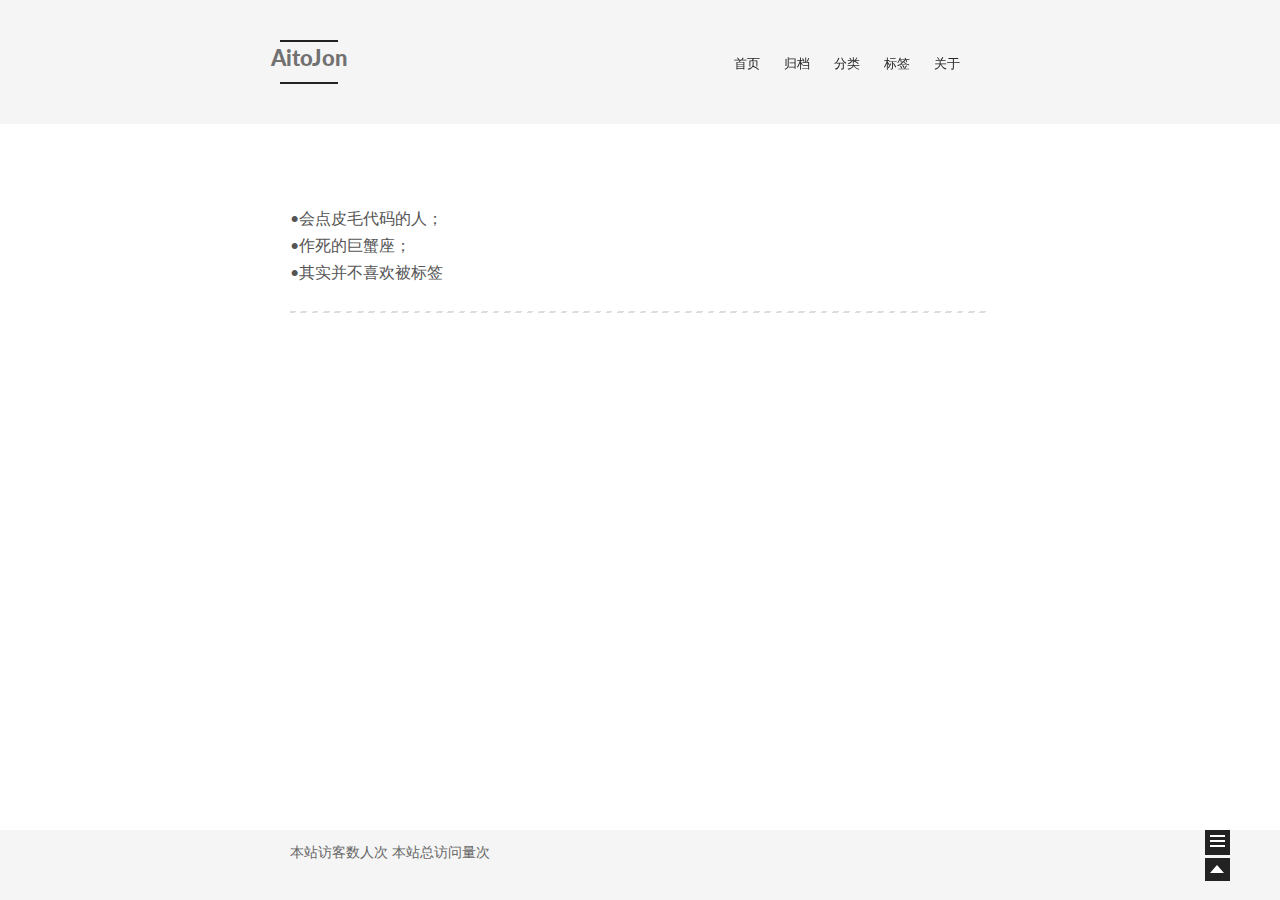
<file: about/index.html>
<!doctype html>
<html class="theme-next use-motion theme-next-mist">
<head><meta name="generator" content="Hexo 3.9.0">
  

<meta charset="UTF-8">
<meta http-equiv="X-UA-Compatible" content="IE=edge,chrome=1">
<meta name="viewport" content="width=device-width, initial-scale=1, maximum-scale=1">


<meta http-equiv="Cache-Control" content="no-transform">
<meta http-equiv="Cache-Control" content="no-siteapp">








  <link rel="stylesheet" type="text/css" href="/vendors/fancybox/source/jquery.fancybox.css?v=2.1.5">



  <link href="//fonts.googleapis.com/css?family=Lato:300,400,700,400italic&subset=latin,latin-ext" rel="stylesheet" type="text/css">


<link rel="stylesheet" type="text/css" href="/css/main.css?v=0.4.5.1">


    <meta name="description" content="本是个逗比，故为何装深沉">



  <meta name="keywords" content=",,">





  <link rel="shorticon icon" type="image/x-icon" href="/favicon.ico?v=0.4.5.1">


<meta name="description" content="•会点皮毛代码的人；•作死的巨蟹座；•其实并不喜欢被标签  &amp;nbsp;&amp;nbsp;">
<meta name="keywords" content="关于">
<meta property="og:type" content="website">
<meta property="og:title" content="关于">
<meta property="og:url" content="http://yoursite.com/about/index.html">
<meta property="og:site_name" content="AitoJon">
<meta property="og:description" content="•会点皮毛代码的人；•作死的巨蟹座；•其实并不喜欢被标签  &amp;nbsp;&amp;nbsp;">
<meta property="og:locale" content="default">
<meta property="og:updated_time" content="2019-06-25T15:55:02.758Z">
<meta name="twitter:card" content="summary">
<meta name="twitter:title" content="关于">
<meta name="twitter:description" content="•会点皮毛代码的人；•作死的巨蟹座；•其实并不喜欢被标签  &amp;nbsp;&amp;nbsp;">


<script type="text/javascript" id="hexo.configuration">
  var CONFIG = {
    scheme: 'Mist',
    sidebar: 'post'
  };
</script>

  <title>
  

  
    关于 | AitoJon
  
</title>
</head>

<body itemscope itemtype="http://schema.org/WebPage" lang>

  <!--[if lte IE 8]>
  <div style=' clear: both; height: 59px; padding:0 0 0 15px; position: relative;margin:0 auto;'>
    <a href="http://windows.microsoft.com/en-US/internet-explorer/products/ie/home?ocid=ie6_countdown_bannercode">
      <img src="http://7u2nvr.com1.z0.glb.clouddn.com/picouterie.jpg" border="0" height="42" width="820"
           alt="You are using an outdated browser. For a faster, safer browsing experience, upgrade for free today or use other browser ,like chrome firefox safari."
           style='margin-left:auto;margin-right:auto;display: block;'/>
    </a>
  </div>
<![endif]-->
  



  <div class="container one-column ">
    <div class="headband"></div>

    <header id="header" class="header" itemscope itemtype="http://schema.org/WPHeader">
      <div class="header-inner"><h1 class="site-meta">
  <span class="logo-line-before"><i></i></span>
  <a href="/" class="brand" rel="start">
      <span class="logo">
        <i class="icon-next-logo"></i>
      </span>
      <span class="site-title">AitoJon</span>
  </a>
  <span class="logo-line-after"><i></i></span>
</h1>

<div class="site-nav-toggle">
  <button>
    <span class="btn-bar"></span>
    <span class="btn-bar"></span>
    <span class="btn-bar"></span>
  </button>
</div>

<nav class="site-nav">
  

  
    <ul id="menu" class="menu ">
      
        
        <li class="menu-item menu-item-home">
          <a href="/" rel="section">
            <i class="menu-item-icon icon-next-home"></i> <br>
            首页
          </a>
        </li>
      
        
        <li class="menu-item menu-item-archives">
          <a href="/archives" rel="section">
            <i class="menu-item-icon icon-next-archives"></i> <br>
            归档
          </a>
        </li>
      
        
        <li class="menu-item menu-item-categories">
          <a href="/categories" rel="section">
            <i class="menu-item-icon icon-next-categories"></i> <br>
            分类
          </a>
        </li>
      
        
        <li class="menu-item menu-item-tags">
          <a href="/tags" rel="section">
            <i class="menu-item-icon icon-next-tags"></i> <br>
            标签
          </a>
        </li>
      
        
        <li class="menu-item menu-item-about">
          <a href="/about" rel="section">
            <i class="menu-item-icon icon-next-about"></i> <br>
            关于
          </a>
        </li>
      

      
      
    </ul>
  

  
</nav>

 </div>
    </header>

    <main id="main" class="main">
      <div class="main-inner">
        <div id="content" class="content"> 

  <div id="posts" class="posts-expand">
    
    
      <p>•会点皮毛代码的人；<br>•作死的巨蟹座；<br>•其实并不喜欢被标签</p>
<hr>
<h5 id="nbsp-nbsp"><a href="#nbsp-nbsp" class="headerlink" title="&nbsp;&nbsp;"></a>&nbsp;&nbsp;</h5>
    
  </div>

 </div>

        

        
      </div>

      
  
  <div class="sidebar-toggle">
    <div class="sidebar-toggle-line-wrap">
      <span class="sidebar-toggle-line sidebar-toggle-line-first"></span>
      <span class="sidebar-toggle-line sidebar-toggle-line-middle"></span>
      <span class="sidebar-toggle-line sidebar-toggle-line-last"></span>
    </div>
  </div>

  <aside id="sidebar" class="sidebar">
    <div class="sidebar-inner">

      

      <section class="site-overview">
        <div class="site-author motion-element" itemprop="author" itemscope itemtype="http://schema.org/Person">
          <img class="site-author-image" src="/images/avatar.jpg" alt="AitoJon" itemprop="image">
          <p class="site-author-name" itemprop="name">AitoJon</p>
        </div>
        <p class="site-description motion-element" itemprop="description">本是个逗比，故为何装深沉</p>
        <nav class="site-state motion-element">
          <div class="site-state-item site-state-posts">
            <a href="/archives">
              <span class="site-state-item-count">1</span>
              <span class="site-state-item-name">日志</span>
            </a>
          </div>

          <div class="site-state-item site-state-categories">
            <a href="/categories">
              <span class="site-state-item-count">1</span>
              <span class="site-state-item-name">分类</span>
              </a>
          </div>

          <div class="site-state-item site-state-tags">
            <a href="/tags">
              <span class="site-state-item-count">1</span>
              <span class="site-state-item-name">标签</span>
              </a>
          </div>

        </nav>

        <div class="links-of-author motion-element" style="opacity: 1; display: block; transform: translateX(0px);">
                      <span class="links-of-author-item">
                        <a href="http://weibo.com/aitojon" target="_blank">微博</a>
                      </span>
                </div>
       <div class="links-of-author motion-element" style="opacity: 1; display: block; transform: translateX(0px);">
                      <p class="site-author-name">友情链接</p>
                      <span class="links-of-author-item">
                      <a href="http://z1990.com/" target="_blank">曾宇</a>
                      </span>
                      <span class="links-of-author-item">
                      <a href="http://melo618.com/" target="_blank">书阳</a>
                      </span>
                      <span class="links-of-author-item">
                      <a href="http://johnshwang.com/" target="_blank">黄骏</a>
                      </span>
                      <span class="links-of-author-item">
                      <a href="http://www.chalet581.xyz" target="_blank">展铭</a>
                      </span>
                </div>

        

        <div class="links-of-author motion-element">
          
        </div>

        
        

        <div class="links-of-author motion-element">
          
        </div>

      </section>

      

    </div>
  </aside>


    </main>

    <footer id="footer" class="footer">
      <div class="footer-inner"> <script async src="//busuanzi.ibruce.info/busuanzi/2.3/busuanzi.pure.mini.js"></script>
<span id="busuanzi_container_site_uv">
  本站访客数<span id="busuanzi_value_site_uv"></span>人次
</span>
<span id="busuanzi_container_site_pv">
    本站总访问量<span id="busuanzi_value_site_pv"></span>次
</span>

 </div>
    </footer>

    <div class="back-to-top"></div>
  </div>

  <script type="text/javascript" src="/vendors/jquery/index.js?v=2.1.3"></script>

  
  
  
    

  
    
  

  <script type="text/javascript">
    var duoshuoQuery = {short_name:"aitojon"};
    (function() {
      var ds = document.createElement('script');
      ds.type = 'text/javascript';ds.async = true;
      ds.src = (document.location.protocol == 'https:' ? 'https:' : 'http:') + '//static.duoshuo.com/embed.js';
      ds.charset = 'UTF-8';
      (document.getElementsByTagName('head')[0]
      || document.getElementsByTagName('body')[0]).appendChild(ds);
    })();
  </script>
    
     

    
  
  
  <script type="text/javascript" src="/vendors/fancybox/source/jquery.fancybox.pack.js"></script>
  <script type="text/javascript" src="/js/fancy-box.js?v=0.4.5.1"></script>


  <script type="text/javascript" src="/js/helpers.js?v=0.4.5.1"></script>
  

  <script type="text/javascript" src="/vendors/velocity/velocity.min.js"></script>
  <script type="text/javascript" src="/vendors/velocity/velocity.ui.min.js"></script>

  <script type="text/javascript" src="/js/motion_global.js?v=0.4.5.1" id="motion.global"></script>




  <script type="text/javascript" src="/js/nav-toggle.js?v=0.4.5.1"></script>
  <script type="text/javascript" src="/vendors/fastclick/lib/fastclick.min.js?v=1.0.6"></script>

  

  <script type="text/javascript">
    $(document).ready(function () {
      if (CONFIG.sidebar === 'always') {
        displaySidebar();
      }
      if (isMobile()) {
        FastClick.attach(document.body);
      }
    });
  </script>

  

  
  

  
  <script type="text/javascript" src="/js/lazyload.js"></script>
  <script type="text/javascript">
    $(function () {
      $("#posts").find('img').lazyload({
        placeholder: "/images/loading.gif",
        effect: "fadeIn"
      });
    });
  </script>
</body>
</html>
</file>
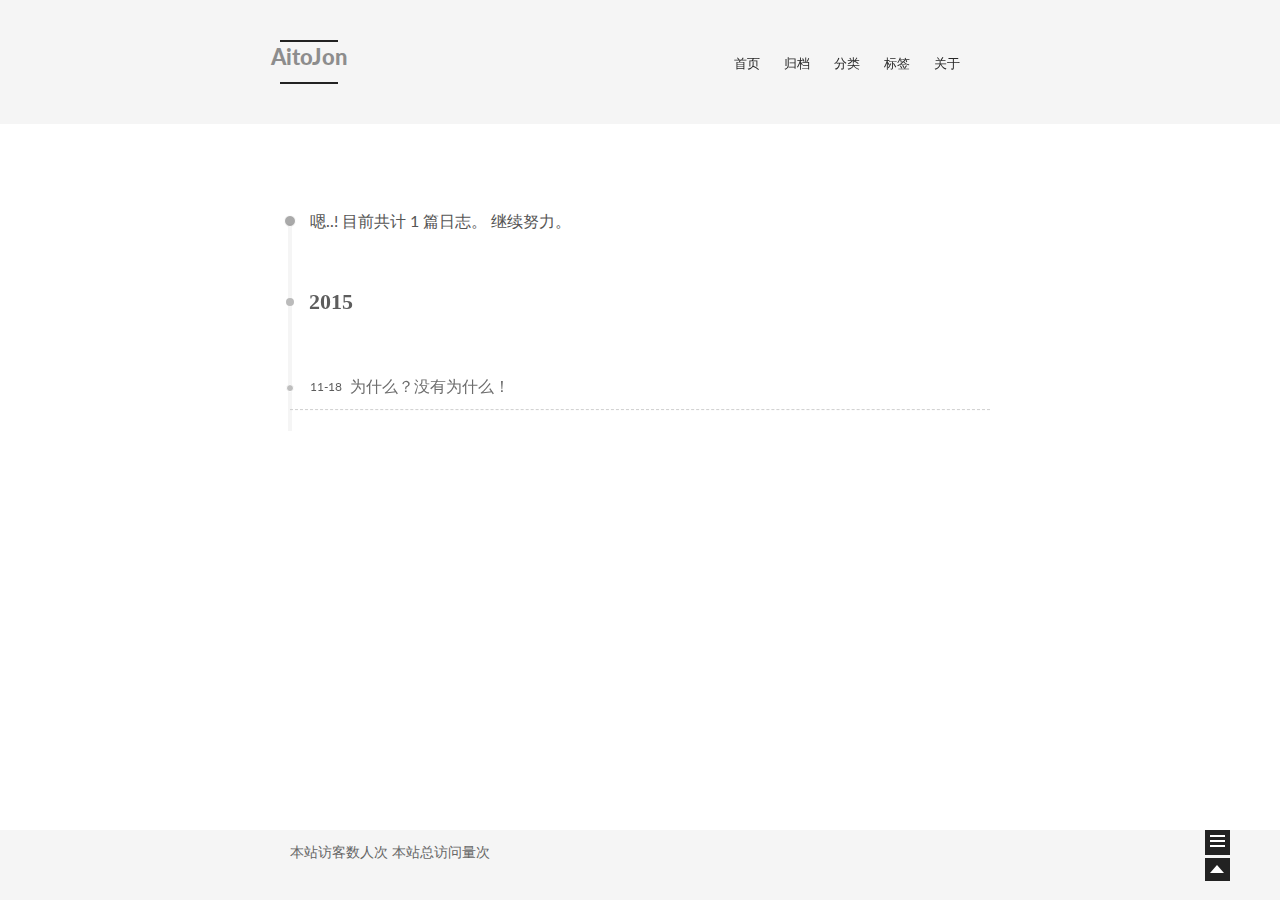
<file: archives/index.html>
<!doctype html>
<html class="theme-next use-motion theme-next-mist">
<head><meta name="generator" content="Hexo 3.9.0">
  

<meta charset="UTF-8">
<meta http-equiv="X-UA-Compatible" content="IE=edge,chrome=1">
<meta name="viewport" content="width=device-width, initial-scale=1, maximum-scale=1">


<meta http-equiv="Cache-Control" content="no-transform">
<meta http-equiv="Cache-Control" content="no-siteapp">








  <link rel="stylesheet" type="text/css" href="/vendors/fancybox/source/jquery.fancybox.css?v=2.1.5">



  <link href="//fonts.googleapis.com/css?family=Lato:300,400,700,400italic&subset=latin,latin-ext" rel="stylesheet" type="text/css">


<link rel="stylesheet" type="text/css" href="/css/main.css?v=0.4.5.1">


    <meta name="description" content="本是个逗比，故为何装深沉">



  <meta name="keywords" content="Hexo,next">





  <link rel="shorticon icon" type="image/x-icon" href="/favicon.ico?v=0.4.5.1">


<meta name="description" content="本是个逗比，故为何装深沉">
<meta property="og:type" content="website">
<meta property="og:title" content="AitoJon">
<meta property="og:url" content="http://yoursite.com/archives/index.html">
<meta property="og:site_name" content="AitoJon">
<meta property="og:description" content="本是个逗比，故为何装深沉">
<meta property="og:locale" content="default">
<meta name="twitter:card" content="summary">
<meta name="twitter:title" content="AitoJon">
<meta name="twitter:description" content="本是个逗比，故为何装深沉">


<script type="text/javascript" id="hexo.configuration">
  var CONFIG = {
    scheme: 'Mist',
    sidebar: 'post'
  };
</script>

  <title> 归档 | AitoJon </title>
</head>

<body itemscope itemtype="http://schema.org/WebPage" lang>

  <!--[if lte IE 8]>
  <div style=' clear: both; height: 59px; padding:0 0 0 15px; position: relative;margin:0 auto;'>
    <a href="http://windows.microsoft.com/en-US/internet-explorer/products/ie/home?ocid=ie6_countdown_bannercode">
      <img src="http://7u2nvr.com1.z0.glb.clouddn.com/picouterie.jpg" border="0" height="42" width="820"
           alt="You are using an outdated browser. For a faster, safer browsing experience, upgrade for free today or use other browser ,like chrome firefox safari."
           style='margin-left:auto;margin-right:auto;display: block;'/>
    </a>
  </div>
<![endif]-->
  



  <div class="container one-column  page-archive ">
    <div class="headband"></div>

    <header id="header" class="header" itemscope itemtype="http://schema.org/WPHeader">
      <div class="header-inner"><h1 class="site-meta">
  <span class="logo-line-before"><i></i></span>
  <a href="/" class="brand" rel="start">
      <span class="logo">
        <i class="icon-next-logo"></i>
      </span>
      <span class="site-title">AitoJon</span>
  </a>
  <span class="logo-line-after"><i></i></span>
</h1>

<div class="site-nav-toggle">
  <button>
    <span class="btn-bar"></span>
    <span class="btn-bar"></span>
    <span class="btn-bar"></span>
  </button>
</div>

<nav class="site-nav">
  

  
    <ul id="menu" class="menu ">
      
        
        <li class="menu-item menu-item-home">
          <a href="/" rel="section">
            <i class="menu-item-icon icon-next-home"></i> <br>
            首页
          </a>
        </li>
      
        
        <li class="menu-item menu-item-archives">
          <a href="/archives" rel="section">
            <i class="menu-item-icon icon-next-archives"></i> <br>
            归档
          </a>
        </li>
      
        
        <li class="menu-item menu-item-categories">
          <a href="/categories" rel="section">
            <i class="menu-item-icon icon-next-categories"></i> <br>
            分类
          </a>
        </li>
      
        
        <li class="menu-item menu-item-tags">
          <a href="/tags" rel="section">
            <i class="menu-item-icon icon-next-tags"></i> <br>
            标签
          </a>
        </li>
      
        
        <li class="menu-item menu-item-about">
          <a href="/about" rel="section">
            <i class="menu-item-icon icon-next-about"></i> <br>
            关于
          </a>
        </li>
      

      
      
    </ul>
  

  
</nav>

 </div>
    </header>

    <main id="main" class="main">
      <div class="main-inner">
        <div id="content" class="content"> 

  <section id="posts" class="posts-collapse">
    <span class="archive-move-on"></span>

    <span class="archive-page-counter">
      
      
      
        
      
      嗯..! 目前共计 1 篇日志。 继续努力。
    </span>

    

      
      
      

      
        
        <div class="collection-title">
          <h2 class="archive-year motion-element" id="archive-year-2015">2015</h2>
        </div>
      
      

      

  <article class="post post-type-normal" itemscope itemtype="http://schema.org/Article">
    <header class="post-header">

      <h1 class="post-title">
        
            <a class="post-title-link" href="/2015/11/18/why/" itemprop="url">
              <span itemprop="name">为什么？没有为什么！</span>
            </a>
        
      </h1>

      <div class="post-meta">
        <time class="post-time" datetime="2015-11-18T13:00:00.000Z" itemprop="dateCreated" content="2015-11-18"> 11-18 </time>
      </div>

    </header>
  </article>



    

  </section>

  

 </div>

        

        
      </div>

      
  
  <div class="sidebar-toggle">
    <div class="sidebar-toggle-line-wrap">
      <span class="sidebar-toggle-line sidebar-toggle-line-first"></span>
      <span class="sidebar-toggle-line sidebar-toggle-line-middle"></span>
      <span class="sidebar-toggle-line sidebar-toggle-line-last"></span>
    </div>
  </div>

  <aside id="sidebar" class="sidebar">
    <div class="sidebar-inner">

      

      <section class="site-overview">
        <div class="site-author motion-element" itemprop="author" itemscope itemtype="http://schema.org/Person">
          <img class="site-author-image" src="/images/avatar.jpg" alt="AitoJon" itemprop="image">
          <p class="site-author-name" itemprop="name">AitoJon</p>
        </div>
        <p class="site-description motion-element" itemprop="description">本是个逗比，故为何装深沉</p>
        <nav class="site-state motion-element">
          <div class="site-state-item site-state-posts">
            <a href="/archives">
              <span class="site-state-item-count">1</span>
              <span class="site-state-item-name">日志</span>
            </a>
          </div>

          <div class="site-state-item site-state-categories">
            <a href="/categories">
              <span class="site-state-item-count">1</span>
              <span class="site-state-item-name">分类</span>
              </a>
          </div>

          <div class="site-state-item site-state-tags">
            <a href="/tags">
              <span class="site-state-item-count">1</span>
              <span class="site-state-item-name">标签</span>
              </a>
          </div>

        </nav>

        <div class="links-of-author motion-element" style="opacity: 1; display: block; transform: translateX(0px);">
                      <span class="links-of-author-item">
                        <a href="http://weibo.com/aitojon" target="_blank">微博</a>
                      </span>
                </div>
       <div class="links-of-author motion-element" style="opacity: 1; display: block; transform: translateX(0px);">
                      <p class="site-author-name">友情链接</p>
                      <span class="links-of-author-item">
                      <a href="http://z1990.com/" target="_blank">曾宇</a>
                      </span>
                      <span class="links-of-author-item">
                      <a href="http://melo618.com/" target="_blank">书阳</a>
                      </span>
                      <span class="links-of-author-item">
                      <a href="http://johnshwang.com/" target="_blank">黄骏</a>
                      </span>
                      <span class="links-of-author-item">
                      <a href="http://www.chalet581.xyz" target="_blank">展铭</a>
                      </span>
                </div>

        

        <div class="links-of-author motion-element">
          
        </div>

        
        

        <div class="links-of-author motion-element">
          
        </div>

      </section>

      

    </div>
  </aside>


    </main>

    <footer id="footer" class="footer">
      <div class="footer-inner"> <script async src="//busuanzi.ibruce.info/busuanzi/2.3/busuanzi.pure.mini.js"></script>
<span id="busuanzi_container_site_uv">
  本站访客数<span id="busuanzi_value_site_uv"></span>人次
</span>
<span id="busuanzi_container_site_pv">
    本站总访问量<span id="busuanzi_value_site_pv"></span>次
</span>

 </div>
    </footer>

    <div class="back-to-top"></div>
  </div>

  <script type="text/javascript" src="/vendors/jquery/index.js?v=2.1.3"></script>

  
  
  
    <script type="text/javascript">
      postMotionOptions = {stagger: 100, drag: true};
    </script>
  

  
    

  
    
  

  <script type="text/javascript">
    var duoshuoQuery = {short_name:"aitojon"};
    (function() {
      var ds = document.createElement('script');
      ds.type = 'text/javascript';ds.async = true;
      ds.src = (document.location.protocol == 'https:' ? 'https:' : 'http:') + '//static.duoshuo.com/embed.js';
      ds.charset = 'UTF-8';
      (document.getElementsByTagName('head')[0]
      || document.getElementsByTagName('body')[0]).appendChild(ds);
    })();
  </script>
    
     

    
  
  
  <script type="text/javascript" src="/vendors/fancybox/source/jquery.fancybox.pack.js"></script>
  <script type="text/javascript" src="/js/fancy-box.js?v=0.4.5.1"></script>


  <script type="text/javascript" src="/js/helpers.js?v=0.4.5.1"></script>
  

  <script type="text/javascript" src="/vendors/velocity/velocity.min.js"></script>
  <script type="text/javascript" src="/vendors/velocity/velocity.ui.min.js"></script>

  <script type="text/javascript" src="/js/motion_global.js?v=0.4.5.1" id="motion.global"></script>




  <script type="text/javascript" src="/js/nav-toggle.js?v=0.4.5.1"></script>
  <script type="text/javascript" src="/vendors/fastclick/lib/fastclick.min.js?v=1.0.6"></script>

  
  
    <script type="text/javascript" id="motion.page.archive">
      $('.archive-year').velocity('transition.slideLeftIn');
    </script>
  


  <script type="text/javascript">
    $(document).ready(function () {
      if (CONFIG.sidebar === 'always') {
        displaySidebar();
      }
      if (isMobile()) {
        FastClick.attach(document.body);
      }
    });
  </script>

  

  
  

  
  <script type="text/javascript" src="/js/lazyload.js"></script>
  <script type="text/javascript">
    $(function () {
      $("#posts").find('img').lazyload({
        placeholder: "/images/loading.gif",
        effect: "fadeIn"
      });
    });
  </script>
</body>
</html>
</file>
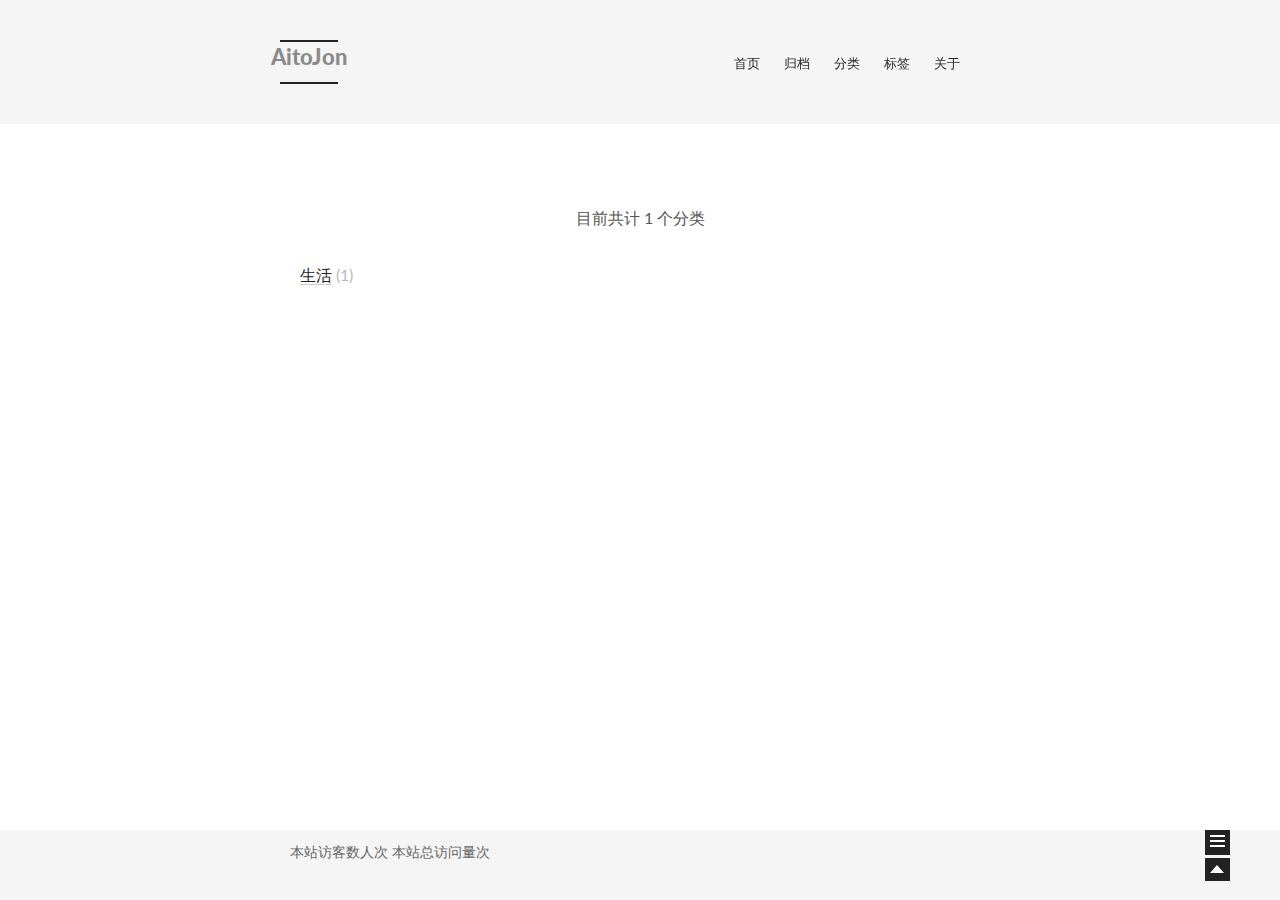
<file: categories/index.html>
<!doctype html>
<html class="theme-next use-motion theme-next-mist">
<head><meta name="generator" content="Hexo 3.9.0">
  

<meta charset="UTF-8">
<meta http-equiv="X-UA-Compatible" content="IE=edge,chrome=1">
<meta name="viewport" content="width=device-width, initial-scale=1, maximum-scale=1">


<meta http-equiv="Cache-Control" content="no-transform">
<meta http-equiv="Cache-Control" content="no-siteapp">








  <link rel="stylesheet" type="text/css" href="/vendors/fancybox/source/jquery.fancybox.css?v=2.1.5">



  <link href="//fonts.googleapis.com/css?family=Lato:300,400,700,400italic&subset=latin,latin-ext" rel="stylesheet" type="text/css">


<link rel="stylesheet" type="text/css" href="/css/main.css?v=0.4.5.1">


    <meta name="description" content="本是个逗比，故为何装深沉">



  <meta name="keywords" content="Hexo,next">





  <link rel="shorticon icon" type="image/x-icon" href="/favicon.ico?v=0.4.5.1">


<meta name="description" content="本是个逗比，故为何装深沉">
<meta property="og:type" content="website">
<meta property="og:title" content="categories">
<meta property="og:url" content="http://yoursite.com/categories/index.html">
<meta property="og:site_name" content="AitoJon">
<meta property="og:description" content="本是个逗比，故为何装深沉">
<meta property="og:locale" content="default">
<meta property="og:updated_time" content="2019-06-25T15:20:15.633Z">
<meta name="twitter:card" content="summary">
<meta name="twitter:title" content="categories">
<meta name="twitter:description" content="本是个逗比，故为何装深沉">


<script type="text/javascript" id="hexo.configuration">
  var CONFIG = {
    scheme: 'Mist',
    sidebar: 'post'
  };
</script>

  <title>
  

  
    分类 | AitoJon
  
</title>
</head>

<body itemscope itemtype="http://schema.org/WebPage" lang>

  <!--[if lte IE 8]>
  <div style=' clear: both; height: 59px; padding:0 0 0 15px; position: relative;margin:0 auto;'>
    <a href="http://windows.microsoft.com/en-US/internet-explorer/products/ie/home?ocid=ie6_countdown_bannercode">
      <img src="http://7u2nvr.com1.z0.glb.clouddn.com/picouterie.jpg" border="0" height="42" width="820"
           alt="You are using an outdated browser. For a faster, safer browsing experience, upgrade for free today or use other browser ,like chrome firefox safari."
           style='margin-left:auto;margin-right:auto;display: block;'/>
    </a>
  </div>
<![endif]-->
  



  <div class="container one-column ">
    <div class="headband"></div>

    <header id="header" class="header" itemscope itemtype="http://schema.org/WPHeader">
      <div class="header-inner"><h1 class="site-meta">
  <span class="logo-line-before"><i></i></span>
  <a href="/" class="brand" rel="start">
      <span class="logo">
        <i class="icon-next-logo"></i>
      </span>
      <span class="site-title">AitoJon</span>
  </a>
  <span class="logo-line-after"><i></i></span>
</h1>

<div class="site-nav-toggle">
  <button>
    <span class="btn-bar"></span>
    <span class="btn-bar"></span>
    <span class="btn-bar"></span>
  </button>
</div>

<nav class="site-nav">
  

  
    <ul id="menu" class="menu ">
      
        
        <li class="menu-item menu-item-home">
          <a href="/" rel="section">
            <i class="menu-item-icon icon-next-home"></i> <br>
            首页
          </a>
        </li>
      
        
        <li class="menu-item menu-item-archives">
          <a href="/archives" rel="section">
            <i class="menu-item-icon icon-next-archives"></i> <br>
            归档
          </a>
        </li>
      
        
        <li class="menu-item menu-item-categories">
          <a href="/categories" rel="section">
            <i class="menu-item-icon icon-next-categories"></i> <br>
            分类
          </a>
        </li>
      
        
        <li class="menu-item menu-item-tags">
          <a href="/tags" rel="section">
            <i class="menu-item-icon icon-next-tags"></i> <br>
            标签
          </a>
        </li>
      
        
        <li class="menu-item menu-item-about">
          <a href="/about" rel="section">
            <i class="menu-item-icon icon-next-about"></i> <br>
            关于
          </a>
        </li>
      

      
      
    </ul>
  

  
</nav>

 </div>
    </header>

    <main id="main" class="main">
      <div class="main-inner">
        <div id="content" class="content"> 

  <div id="posts" class="posts-expand">
    
    
      <div class="category-all-page">
        <div class="category-all-title">
            目前共计 1 个分类
        </div>
        <div class="category-all">
          <ul class="category-list"><li class="category-list-item"><a class="category-list-link" href="/categories/生活/">生活</a><span class="category-list-count">1</span></li></ul>
        </div>
      </div>
    
  </div>

 </div>

        

        
      </div>

      
  
  <div class="sidebar-toggle">
    <div class="sidebar-toggle-line-wrap">
      <span class="sidebar-toggle-line sidebar-toggle-line-first"></span>
      <span class="sidebar-toggle-line sidebar-toggle-line-middle"></span>
      <span class="sidebar-toggle-line sidebar-toggle-line-last"></span>
    </div>
  </div>

  <aside id="sidebar" class="sidebar">
    <div class="sidebar-inner">

      

      <section class="site-overview">
        <div class="site-author motion-element" itemprop="author" itemscope itemtype="http://schema.org/Person">
          <img class="site-author-image" src="/images/avatar.jpg" alt="AitoJon" itemprop="image">
          <p class="site-author-name" itemprop="name">AitoJon</p>
        </div>
        <p class="site-description motion-element" itemprop="description">本是个逗比，故为何装深沉</p>
        <nav class="site-state motion-element">
          <div class="site-state-item site-state-posts">
            <a href="/archives">
              <span class="site-state-item-count">1</span>
              <span class="site-state-item-name">日志</span>
            </a>
          </div>

          <div class="site-state-item site-state-categories">
            <a href="/categories">
              <span class="site-state-item-count">1</span>
              <span class="site-state-item-name">分类</span>
              </a>
          </div>

          <div class="site-state-item site-state-tags">
            <a href="/tags">
              <span class="site-state-item-count">1</span>
              <span class="site-state-item-name">标签</span>
              </a>
          </div>

        </nav>

        <div class="links-of-author motion-element" style="opacity: 1; display: block; transform: translateX(0px);">
                      <span class="links-of-author-item">
                        <a href="http://weibo.com/aitojon" target="_blank">微博</a>
                      </span>
                </div>
       <div class="links-of-author motion-element" style="opacity: 1; display: block; transform: translateX(0px);">
                      <p class="site-author-name">友情链接</p>
                      <span class="links-of-author-item">
                      <a href="http://z1990.com/" target="_blank">曾宇</a>
                      </span>
                      <span class="links-of-author-item">
                      <a href="http://melo618.com/" target="_blank">书阳</a>
                      </span>
                      <span class="links-of-author-item">
                      <a href="http://johnshwang.com/" target="_blank">黄骏</a>
                      </span>
                      <span class="links-of-author-item">
                      <a href="http://www.chalet581.xyz" target="_blank">展铭</a>
                      </span>
                </div>

        

        <div class="links-of-author motion-element">
          
        </div>

        
        

        <div class="links-of-author motion-element">
          
        </div>

      </section>

      

    </div>
  </aside>


    </main>

    <footer id="footer" class="footer">
      <div class="footer-inner"> <script async src="//busuanzi.ibruce.info/busuanzi/2.3/busuanzi.pure.mini.js"></script>
<span id="busuanzi_container_site_uv">
  本站访客数<span id="busuanzi_value_site_uv"></span>人次
</span>
<span id="busuanzi_container_site_pv">
    本站总访问量<span id="busuanzi_value_site_pv"></span>次
</span>

 </div>
    </footer>

    <div class="back-to-top"></div>
  </div>

  <script type="text/javascript" src="/vendors/jquery/index.js?v=2.1.3"></script>

  
  
  
    

  
    
  

  <script type="text/javascript">
    var duoshuoQuery = {short_name:"aitojon"};
    (function() {
      var ds = document.createElement('script');
      ds.type = 'text/javascript';ds.async = true;
      ds.src = (document.location.protocol == 'https:' ? 'https:' : 'http:') + '//static.duoshuo.com/embed.js';
      ds.charset = 'UTF-8';
      (document.getElementsByTagName('head')[0]
      || document.getElementsByTagName('body')[0]).appendChild(ds);
    })();
  </script>
    
     

    
  
  
  <script type="text/javascript" src="/vendors/fancybox/source/jquery.fancybox.pack.js"></script>
  <script type="text/javascript" src="/js/fancy-box.js?v=0.4.5.1"></script>


  <script type="text/javascript" src="/js/helpers.js?v=0.4.5.1"></script>
  

  <script type="text/javascript" src="/vendors/velocity/velocity.min.js"></script>
  <script type="text/javascript" src="/vendors/velocity/velocity.ui.min.js"></script>

  <script type="text/javascript" src="/js/motion_global.js?v=0.4.5.1" id="motion.global"></script>




  <script type="text/javascript" src="/js/nav-toggle.js?v=0.4.5.1"></script>
  <script type="text/javascript" src="/vendors/fastclick/lib/fastclick.min.js?v=1.0.6"></script>

  

  <script type="text/javascript">
    $(document).ready(function () {
      if (CONFIG.sidebar === 'always') {
        displaySidebar();
      }
      if (isMobile()) {
        FastClick.attach(document.body);
      }
    });
  </script>

  

  
  

  
  <script type="text/javascript" src="/js/lazyload.js"></script>
  <script type="text/javascript">
    $(function () {
      $("#posts").find('img').lazyload({
        placeholder: "/images/loading.gif",
        effect: "fadeIn"
      });
    });
  </script>
</body>
</html>
</file>
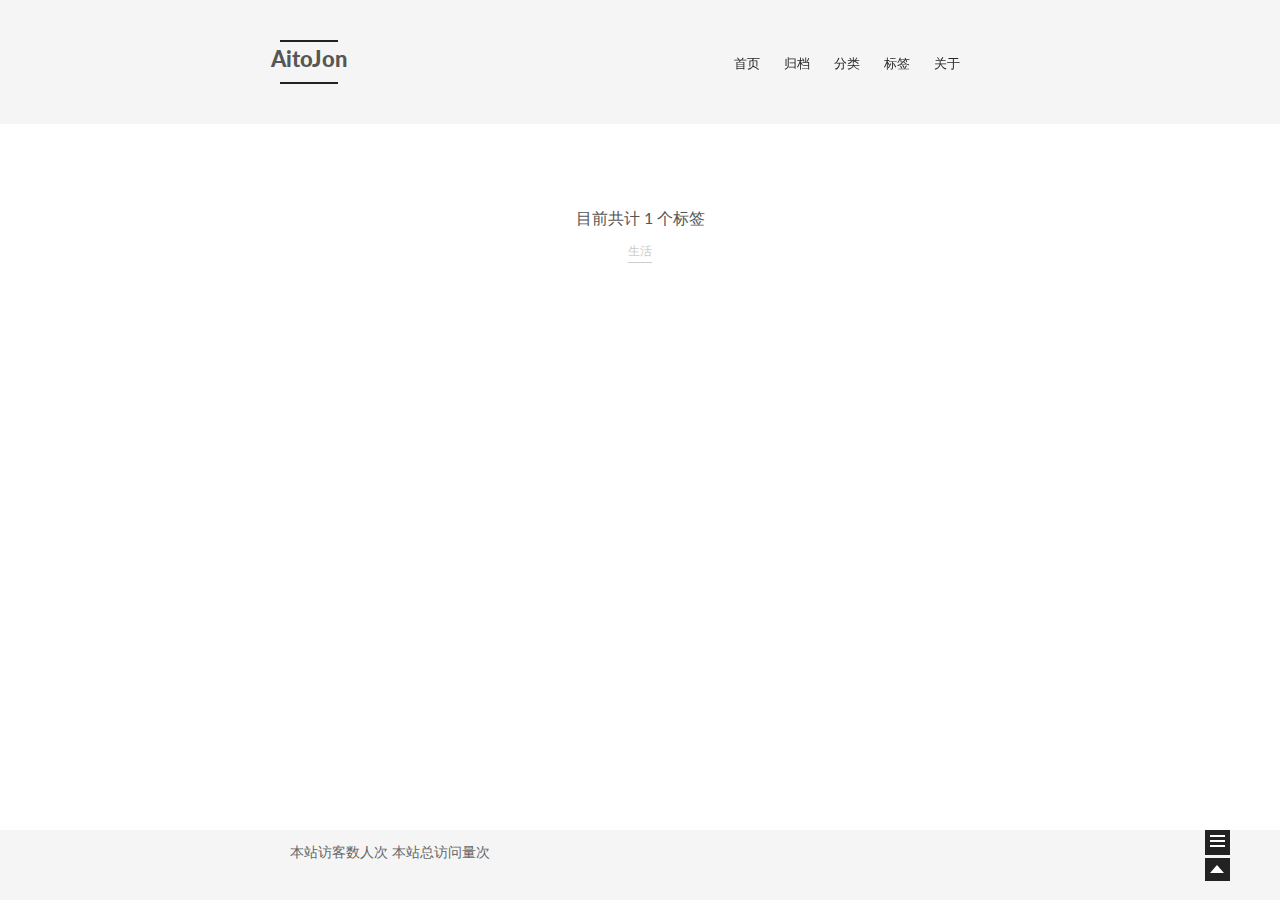
<file: tags/index.html>
<!doctype html>
<html class="theme-next use-motion theme-next-mist">
<head><meta name="generator" content="Hexo 3.9.0">
  

<meta charset="UTF-8">
<meta http-equiv="X-UA-Compatible" content="IE=edge,chrome=1">
<meta name="viewport" content="width=device-width, initial-scale=1, maximum-scale=1">


<meta http-equiv="Cache-Control" content="no-transform">
<meta http-equiv="Cache-Control" content="no-siteapp">








  <link rel="stylesheet" type="text/css" href="/vendors/fancybox/source/jquery.fancybox.css?v=2.1.5">



  <link href="//fonts.googleapis.com/css?family=Lato:300,400,700,400italic&subset=latin,latin-ext" rel="stylesheet" type="text/css">


<link rel="stylesheet" type="text/css" href="/css/main.css?v=0.4.5.1">


    <meta name="description" content="本是个逗比，故为何装深沉">



  <meta name="keywords" content="Hexo,next">





  <link rel="shorticon icon" type="image/x-icon" href="/favicon.ico?v=0.4.5.1">


<meta name="description" content="本是个逗比，故为何装深沉">
<meta property="og:type" content="website">
<meta property="og:title" content="tags">
<meta property="og:url" content="http://yoursite.com/tags/index.html">
<meta property="og:site_name" content="AitoJon">
<meta property="og:description" content="本是个逗比，故为何装深沉">
<meta property="og:locale" content="default">
<meta property="og:updated_time" content="2019-06-25T15:20:15.633Z">
<meta name="twitter:card" content="summary">
<meta name="twitter:title" content="tags">
<meta name="twitter:description" content="本是个逗比，故为何装深沉">


<script type="text/javascript" id="hexo.configuration">
  var CONFIG = {
    scheme: 'Mist',
    sidebar: 'post'
  };
</script>

  <title>
  

  
    标签 | AitoJon
  
</title>
</head>

<body itemscope itemtype="http://schema.org/WebPage" lang>

  <!--[if lte IE 8]>
  <div style=' clear: both; height: 59px; padding:0 0 0 15px; position: relative;margin:0 auto;'>
    <a href="http://windows.microsoft.com/en-US/internet-explorer/products/ie/home?ocid=ie6_countdown_bannercode">
      <img src="http://7u2nvr.com1.z0.glb.clouddn.com/picouterie.jpg" border="0" height="42" width="820"
           alt="You are using an outdated browser. For a faster, safer browsing experience, upgrade for free today or use other browser ,like chrome firefox safari."
           style='margin-left:auto;margin-right:auto;display: block;'/>
    </a>
  </div>
<![endif]-->
  



  <div class="container one-column ">
    <div class="headband"></div>

    <header id="header" class="header" itemscope itemtype="http://schema.org/WPHeader">
      <div class="header-inner"><h1 class="site-meta">
  <span class="logo-line-before"><i></i></span>
  <a href="/" class="brand" rel="start">
      <span class="logo">
        <i class="icon-next-logo"></i>
      </span>
      <span class="site-title">AitoJon</span>
  </a>
  <span class="logo-line-after"><i></i></span>
</h1>

<div class="site-nav-toggle">
  <button>
    <span class="btn-bar"></span>
    <span class="btn-bar"></span>
    <span class="btn-bar"></span>
  </button>
</div>

<nav class="site-nav">
  

  
    <ul id="menu" class="menu ">
      
        
        <li class="menu-item menu-item-home">
          <a href="/" rel="section">
            <i class="menu-item-icon icon-next-home"></i> <br>
            首页
          </a>
        </li>
      
        
        <li class="menu-item menu-item-archives">
          <a href="/archives" rel="section">
            <i class="menu-item-icon icon-next-archives"></i> <br>
            归档
          </a>
        </li>
      
        
        <li class="menu-item menu-item-categories">
          <a href="/categories" rel="section">
            <i class="menu-item-icon icon-next-categories"></i> <br>
            分类
          </a>
        </li>
      
        
        <li class="menu-item menu-item-tags">
          <a href="/tags" rel="section">
            <i class="menu-item-icon icon-next-tags"></i> <br>
            标签
          </a>
        </li>
      
        
        <li class="menu-item menu-item-about">
          <a href="/about" rel="section">
            <i class="menu-item-icon icon-next-about"></i> <br>
            关于
          </a>
        </li>
      

      
      
    </ul>
  

  
</nav>

 </div>
    </header>

    <main id="main" class="main">
      <div class="main-inner">
        <div id="content" class="content"> 

  <div id="posts" class="posts-expand">
    
    
      <div class="tag-cloud">
        <div class="tag-cloud-title">
            目前共计 1 个标签
        </div>
        <div class="tag-cloud-tags">
          <a href="/tags/生活/" style="font-size: 12px; color: #ccc">生活</a>
        </div>
      </div>
    
  </div>

 </div>

        

        
      </div>

      
  
  <div class="sidebar-toggle">
    <div class="sidebar-toggle-line-wrap">
      <span class="sidebar-toggle-line sidebar-toggle-line-first"></span>
      <span class="sidebar-toggle-line sidebar-toggle-line-middle"></span>
      <span class="sidebar-toggle-line sidebar-toggle-line-last"></span>
    </div>
  </div>

  <aside id="sidebar" class="sidebar">
    <div class="sidebar-inner">

      

      <section class="site-overview">
        <div class="site-author motion-element" itemprop="author" itemscope itemtype="http://schema.org/Person">
          <img class="site-author-image" src="/images/avatar.jpg" alt="AitoJon" itemprop="image">
          <p class="site-author-name" itemprop="name">AitoJon</p>
        </div>
        <p class="site-description motion-element" itemprop="description">本是个逗比，故为何装深沉</p>
        <nav class="site-state motion-element">
          <div class="site-state-item site-state-posts">
            <a href="/archives">
              <span class="site-state-item-count">1</span>
              <span class="site-state-item-name">日志</span>
            </a>
          </div>

          <div class="site-state-item site-state-categories">
            <a href="/categories">
              <span class="site-state-item-count">1</span>
              <span class="site-state-item-name">分类</span>
              </a>
          </div>

          <div class="site-state-item site-state-tags">
            <a href="/tags">
              <span class="site-state-item-count">1</span>
              <span class="site-state-item-name">标签</span>
              </a>
          </div>

        </nav>

        <div class="links-of-author motion-element" style="opacity: 1; display: block; transform: translateX(0px);">
                      <span class="links-of-author-item">
                        <a href="http://weibo.com/aitojon" target="_blank">微博</a>
                      </span>
                </div>
       <div class="links-of-author motion-element" style="opacity: 1; display: block; transform: translateX(0px);">
                      <p class="site-author-name">友情链接</p>
                      <span class="links-of-author-item">
                      <a href="http://z1990.com/" target="_blank">曾宇</a>
                      </span>
                      <span class="links-of-author-item">
                      <a href="http://melo618.com/" target="_blank">书阳</a>
                      </span>
                      <span class="links-of-author-item">
                      <a href="http://johnshwang.com/" target="_blank">黄骏</a>
                      </span>
                      <span class="links-of-author-item">
                      <a href="http://www.chalet581.xyz" target="_blank">展铭</a>
                      </span>
                </div>

        

        <div class="links-of-author motion-element">
          
        </div>

        
        

        <div class="links-of-author motion-element">
          
        </div>

      </section>

      

    </div>
  </aside>


    </main>

    <footer id="footer" class="footer">
      <div class="footer-inner"> <script async src="//busuanzi.ibruce.info/busuanzi/2.3/busuanzi.pure.mini.js"></script>
<span id="busuanzi_container_site_uv">
  本站访客数<span id="busuanzi_value_site_uv"></span>人次
</span>
<span id="busuanzi_container_site_pv">
    本站总访问量<span id="busuanzi_value_site_pv"></span>次
</span>

 </div>
    </footer>

    <div class="back-to-top"></div>
  </div>

  <script type="text/javascript" src="/vendors/jquery/index.js?v=2.1.3"></script>

  
  
  
    

  
    
  

  <script type="text/javascript">
    var duoshuoQuery = {short_name:"aitojon"};
    (function() {
      var ds = document.createElement('script');
      ds.type = 'text/javascript';ds.async = true;
      ds.src = (document.location.protocol == 'https:' ? 'https:' : 'http:') + '//static.duoshuo.com/embed.js';
      ds.charset = 'UTF-8';
      (document.getElementsByTagName('head')[0]
      || document.getElementsByTagName('body')[0]).appendChild(ds);
    })();
  </script>
    
     

    
  
  
  <script type="text/javascript" src="/vendors/fancybox/source/jquery.fancybox.pack.js"></script>
  <script type="text/javascript" src="/js/fancy-box.js?v=0.4.5.1"></script>


  <script type="text/javascript" src="/js/helpers.js?v=0.4.5.1"></script>
  

  <script type="text/javascript" src="/vendors/velocity/velocity.min.js"></script>
  <script type="text/javascript" src="/vendors/velocity/velocity.ui.min.js"></script>

  <script type="text/javascript" src="/js/motion_global.js?v=0.4.5.1" id="motion.global"></script>




  <script type="text/javascript" src="/js/nav-toggle.js?v=0.4.5.1"></script>
  <script type="text/javascript" src="/vendors/fastclick/lib/fastclick.min.js?v=1.0.6"></script>

  

  <script type="text/javascript">
    $(document).ready(function () {
      if (CONFIG.sidebar === 'always') {
        displaySidebar();
      }
      if (isMobile()) {
        FastClick.attach(document.body);
      }
    });
  </script>

  

  
  

  
  <script type="text/javascript" src="/js/lazyload.js"></script>
  <script type="text/javascript">
    $(function () {
      $("#posts").find('img').lazyload({
        placeholder: "/images/loading.gif",
        effect: "fadeIn"
      });
    });
  </script>
</body>
</html>
</file>
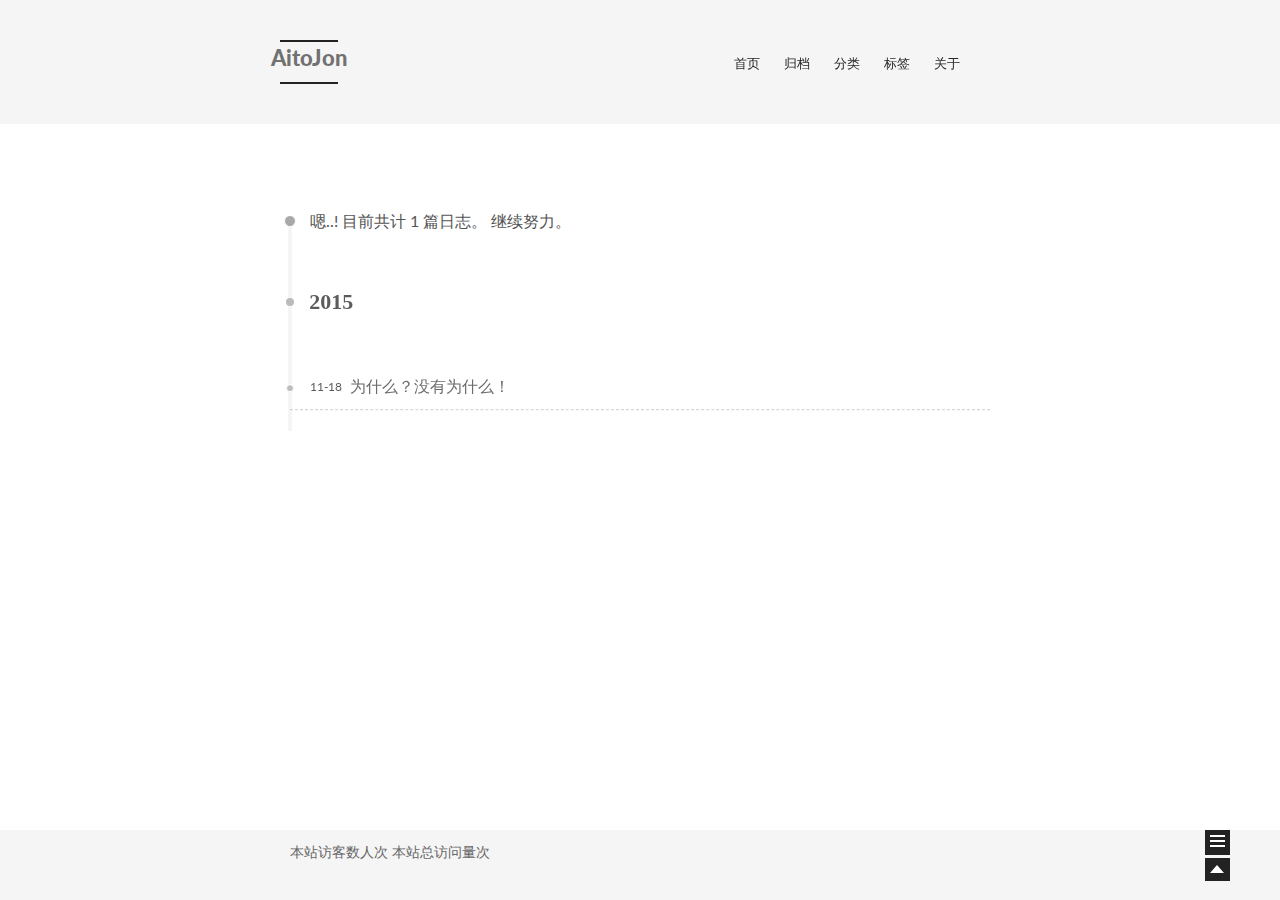
<file: archives/2015/index.html>
<!doctype html>
<html class="theme-next use-motion theme-next-mist">
<head><meta name="generator" content="Hexo 3.9.0">
  

<meta charset="UTF-8">
<meta http-equiv="X-UA-Compatible" content="IE=edge,chrome=1">
<meta name="viewport" content="width=device-width, initial-scale=1, maximum-scale=1">


<meta http-equiv="Cache-Control" content="no-transform">
<meta http-equiv="Cache-Control" content="no-siteapp">








  <link rel="stylesheet" type="text/css" href="/vendors/fancybox/source/jquery.fancybox.css?v=2.1.5">



  <link href="//fonts.googleapis.com/css?family=Lato:300,400,700,400italic&subset=latin,latin-ext" rel="stylesheet" type="text/css">


<link rel="stylesheet" type="text/css" href="/css/main.css?v=0.4.5.1">


    <meta name="description" content="本是个逗比，故为何装深沉">



  <meta name="keywords" content="Hexo,next">





  <link rel="shorticon icon" type="image/x-icon" href="/favicon.ico?v=0.4.5.1">


<meta name="description" content="本是个逗比，故为何装深沉">
<meta property="og:type" content="website">
<meta property="og:title" content="AitoJon">
<meta property="og:url" content="http://yoursite.com/archives/2015/index.html">
<meta property="og:site_name" content="AitoJon">
<meta property="og:description" content="本是个逗比，故为何装深沉">
<meta property="og:locale" content="default">
<meta name="twitter:card" content="summary">
<meta name="twitter:title" content="AitoJon">
<meta name="twitter:description" content="本是个逗比，故为何装深沉">


<script type="text/javascript" id="hexo.configuration">
  var CONFIG = {
    scheme: 'Mist',
    sidebar: 'post'
  };
</script>

  <title> 归档 | AitoJon </title>
</head>

<body itemscope itemtype="http://schema.org/WebPage" lang>

  <!--[if lte IE 8]>
  <div style=' clear: both; height: 59px; padding:0 0 0 15px; position: relative;margin:0 auto;'>
    <a href="http://windows.microsoft.com/en-US/internet-explorer/products/ie/home?ocid=ie6_countdown_bannercode">
      <img src="http://7u2nvr.com1.z0.glb.clouddn.com/picouterie.jpg" border="0" height="42" width="820"
           alt="You are using an outdated browser. For a faster, safer browsing experience, upgrade for free today or use other browser ,like chrome firefox safari."
           style='margin-left:auto;margin-right:auto;display: block;'/>
    </a>
  </div>
<![endif]-->
  



  <div class="container one-column  page-archive ">
    <div class="headband"></div>

    <header id="header" class="header" itemscope itemtype="http://schema.org/WPHeader">
      <div class="header-inner"><h1 class="site-meta">
  <span class="logo-line-before"><i></i></span>
  <a href="/" class="brand" rel="start">
      <span class="logo">
        <i class="icon-next-logo"></i>
      </span>
      <span class="site-title">AitoJon</span>
  </a>
  <span class="logo-line-after"><i></i></span>
</h1>

<div class="site-nav-toggle">
  <button>
    <span class="btn-bar"></span>
    <span class="btn-bar"></span>
    <span class="btn-bar"></span>
  </button>
</div>

<nav class="site-nav">
  

  
    <ul id="menu" class="menu ">
      
        
        <li class="menu-item menu-item-home">
          <a href="/" rel="section">
            <i class="menu-item-icon icon-next-home"></i> <br>
            首页
          </a>
        </li>
      
        
        <li class="menu-item menu-item-archives">
          <a href="/archives" rel="section">
            <i class="menu-item-icon icon-next-archives"></i> <br>
            归档
          </a>
        </li>
      
        
        <li class="menu-item menu-item-categories">
          <a href="/categories" rel="section">
            <i class="menu-item-icon icon-next-categories"></i> <br>
            分类
          </a>
        </li>
      
        
        <li class="menu-item menu-item-tags">
          <a href="/tags" rel="section">
            <i class="menu-item-icon icon-next-tags"></i> <br>
            标签
          </a>
        </li>
      
        
        <li class="menu-item menu-item-about">
          <a href="/about" rel="section">
            <i class="menu-item-icon icon-next-about"></i> <br>
            关于
          </a>
        </li>
      

      
      
    </ul>
  

  
</nav>

 </div>
    </header>

    <main id="main" class="main">
      <div class="main-inner">
        <div id="content" class="content"> 

  <section id="posts" class="posts-collapse">
    <span class="archive-move-on"></span>

    <span class="archive-page-counter">
      
      
      
        
      
      嗯..! 目前共计 1 篇日志。 继续努力。
    </span>

    

      
      
      

      
        
        <div class="collection-title">
          <h2 class="archive-year motion-element" id="archive-year-2015">2015</h2>
        </div>
      
      

      

  <article class="post post-type-normal" itemscope itemtype="http://schema.org/Article">
    <header class="post-header">

      <h1 class="post-title">
        
            <a class="post-title-link" href="/2015/11/18/why/" itemprop="url">
              <span itemprop="name">为什么？没有为什么！</span>
            </a>
        
      </h1>

      <div class="post-meta">
        <time class="post-time" datetime="2015-11-18T13:00:00.000Z" itemprop="dateCreated" content="2015-11-18"> 11-18 </time>
      </div>

    </header>
  </article>



    

  </section>

  

 </div>

        

        
      </div>

      
  
  <div class="sidebar-toggle">
    <div class="sidebar-toggle-line-wrap">
      <span class="sidebar-toggle-line sidebar-toggle-line-first"></span>
      <span class="sidebar-toggle-line sidebar-toggle-line-middle"></span>
      <span class="sidebar-toggle-line sidebar-toggle-line-last"></span>
    </div>
  </div>

  <aside id="sidebar" class="sidebar">
    <div class="sidebar-inner">

      

      <section class="site-overview">
        <div class="site-author motion-element" itemprop="author" itemscope itemtype="http://schema.org/Person">
          <img class="site-author-image" src="/images/avatar.jpg" alt="AitoJon" itemprop="image">
          <p class="site-author-name" itemprop="name">AitoJon</p>
        </div>
        <p class="site-description motion-element" itemprop="description">本是个逗比，故为何装深沉</p>
        <nav class="site-state motion-element">
          <div class="site-state-item site-state-posts">
            <a href="/archives">
              <span class="site-state-item-count">1</span>
              <span class="site-state-item-name">日志</span>
            </a>
          </div>

          <div class="site-state-item site-state-categories">
            <a href="/categories">
              <span class="site-state-item-count">1</span>
              <span class="site-state-item-name">分类</span>
              </a>
          </div>

          <div class="site-state-item site-state-tags">
            <a href="/tags">
              <span class="site-state-item-count">1</span>
              <span class="site-state-item-name">标签</span>
              </a>
          </div>

        </nav>

        <div class="links-of-author motion-element" style="opacity: 1; display: block; transform: translateX(0px);">
                      <span class="links-of-author-item">
                        <a href="http://weibo.com/aitojon" target="_blank">微博</a>
                      </span>
                </div>
       <div class="links-of-author motion-element" style="opacity: 1; display: block; transform: translateX(0px);">
                      <p class="site-author-name">友情链接</p>
                      <span class="links-of-author-item">
                      <a href="http://z1990.com/" target="_blank">曾宇</a>
                      </span>
                      <span class="links-of-author-item">
                      <a href="http://melo618.com/" target="_blank">书阳</a>
                      </span>
                      <span class="links-of-author-item">
                      <a href="http://johnshwang.com/" target="_blank">黄骏</a>
                      </span>
                      <span class="links-of-author-item">
                      <a href="http://www.chalet581.xyz" target="_blank">展铭</a>
                      </span>
                </div>

        

        <div class="links-of-author motion-element">
          
        </div>

        
        

        <div class="links-of-author motion-element">
          
        </div>

      </section>

      

    </div>
  </aside>


    </main>

    <footer id="footer" class="footer">
      <div class="footer-inner"> <script async src="//busuanzi.ibruce.info/busuanzi/2.3/busuanzi.pure.mini.js"></script>
<span id="busuanzi_container_site_uv">
  本站访客数<span id="busuanzi_value_site_uv"></span>人次
</span>
<span id="busuanzi_container_site_pv">
    本站总访问量<span id="busuanzi_value_site_pv"></span>次
</span>

 </div>
    </footer>

    <div class="back-to-top"></div>
  </div>

  <script type="text/javascript" src="/vendors/jquery/index.js?v=2.1.3"></script>

  
  
  
    <script type="text/javascript">
      postMotionOptions = {stagger: 100, drag: true};
    </script>
  

  
    

  
    
  

  <script type="text/javascript">
    var duoshuoQuery = {short_name:"aitojon"};
    (function() {
      var ds = document.createElement('script');
      ds.type = 'text/javascript';ds.async = true;
      ds.src = (document.location.protocol == 'https:' ? 'https:' : 'http:') + '//static.duoshuo.com/embed.js';
      ds.charset = 'UTF-8';
      (document.getElementsByTagName('head')[0]
      || document.getElementsByTagName('body')[0]).appendChild(ds);
    })();
  </script>
    
     

    
  
  
  <script type="text/javascript" src="/vendors/fancybox/source/jquery.fancybox.pack.js"></script>
  <script type="text/javascript" src="/js/fancy-box.js?v=0.4.5.1"></script>


  <script type="text/javascript" src="/js/helpers.js?v=0.4.5.1"></script>
  

  <script type="text/javascript" src="/vendors/velocity/velocity.min.js"></script>
  <script type="text/javascript" src="/vendors/velocity/velocity.ui.min.js"></script>

  <script type="text/javascript" src="/js/motion_global.js?v=0.4.5.1" id="motion.global"></script>




  <script type="text/javascript" src="/js/nav-toggle.js?v=0.4.5.1"></script>
  <script type="text/javascript" src="/vendors/fastclick/lib/fastclick.min.js?v=1.0.6"></script>

  
  
    <script type="text/javascript" id="motion.page.archive">
      $('.archive-year').velocity('transition.slideLeftIn');
    </script>
  


  <script type="text/javascript">
    $(document).ready(function () {
      if (CONFIG.sidebar === 'always') {
        displaySidebar();
      }
      if (isMobile()) {
        FastClick.attach(document.body);
      }
    });
  </script>

  

  
  

  
  <script type="text/javascript" src="/js/lazyload.js"></script>
  <script type="text/javascript">
    $(function () {
      $("#posts").find('img').lazyload({
        placeholder: "/images/loading.gif",
        effect: "fadeIn"
      });
    });
  </script>
</body>
</html>
</file>
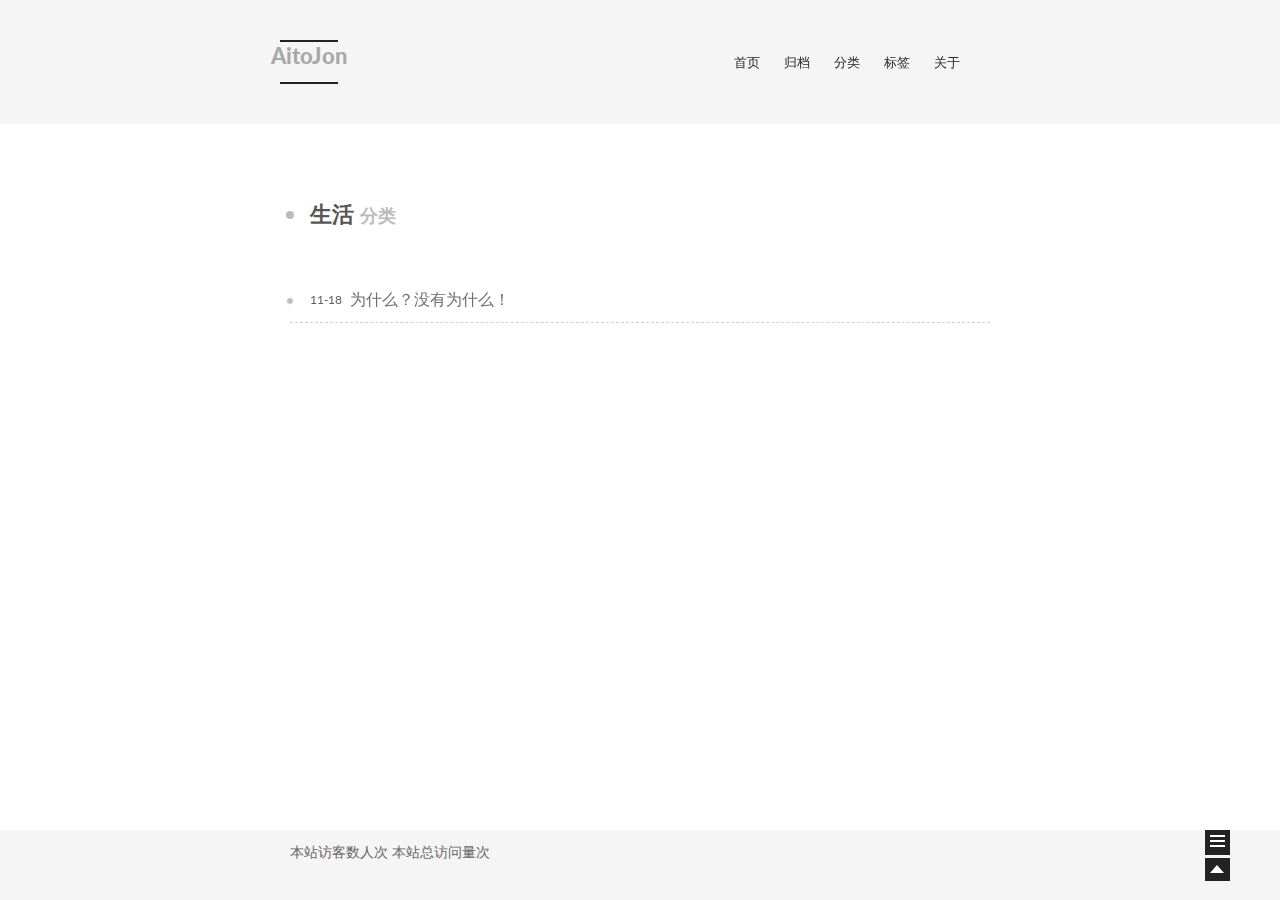
<file: categories/生活/index.html>
<!doctype html>
<html class="theme-next use-motion theme-next-mist">
<head><meta name="generator" content="Hexo 3.9.0">
  

<meta charset="UTF-8">
<meta http-equiv="X-UA-Compatible" content="IE=edge,chrome=1">
<meta name="viewport" content="width=device-width, initial-scale=1, maximum-scale=1">


<meta http-equiv="Cache-Control" content="no-transform">
<meta http-equiv="Cache-Control" content="no-siteapp">








  <link rel="stylesheet" type="text/css" href="/vendors/fancybox/source/jquery.fancybox.css?v=2.1.5">



  <link href="//fonts.googleapis.com/css?family=Lato:300,400,700,400italic&subset=latin,latin-ext" rel="stylesheet" type="text/css">


<link rel="stylesheet" type="text/css" href="/css/main.css?v=0.4.5.1">


    <meta name="description" content="本是个逗比，故为何装深沉">



  <meta name="keywords" content="Hexo,next">





  <link rel="shorticon icon" type="image/x-icon" href="/favicon.ico?v=0.4.5.1">


<meta name="description" content="本是个逗比，故为何装深沉">
<meta property="og:type" content="website">
<meta property="og:title" content="AitoJon">
<meta property="og:url" content="http://yoursite.com/categories/生活/index.html">
<meta property="og:site_name" content="AitoJon">
<meta property="og:description" content="本是个逗比，故为何装深沉">
<meta property="og:locale" content="default">
<meta name="twitter:card" content="summary">
<meta name="twitter:title" content="AitoJon">
<meta name="twitter:description" content="本是个逗比，故为何装深沉">


<script type="text/javascript" id="hexo.configuration">
  var CONFIG = {
    scheme: 'Mist',
    sidebar: 'post'
  };
</script>

  <title> 分类: 生活 | AitoJon </title>
</head>

<body itemscope itemtype="http://schema.org/WebPage" lang>

  <!--[if lte IE 8]>
  <div style=' clear: both; height: 59px; padding:0 0 0 15px; position: relative;margin:0 auto;'>
    <a href="http://windows.microsoft.com/en-US/internet-explorer/products/ie/home?ocid=ie6_countdown_bannercode">
      <img src="http://7u2nvr.com1.z0.glb.clouddn.com/picouterie.jpg" border="0" height="42" width="820"
           alt="You are using an outdated browser. For a faster, safer browsing experience, upgrade for free today or use other browser ,like chrome firefox safari."
           style='margin-left:auto;margin-right:auto;display: block;'/>
    </a>
  </div>
<![endif]-->
  



  <div class="container one-column ">
    <div class="headband"></div>

    <header id="header" class="header" itemscope itemtype="http://schema.org/WPHeader">
      <div class="header-inner"><h1 class="site-meta">
  <span class="logo-line-before"><i></i></span>
  <a href="/" class="brand" rel="start">
      <span class="logo">
        <i class="icon-next-logo"></i>
      </span>
      <span class="site-title">AitoJon</span>
  </a>
  <span class="logo-line-after"><i></i></span>
</h1>

<div class="site-nav-toggle">
  <button>
    <span class="btn-bar"></span>
    <span class="btn-bar"></span>
    <span class="btn-bar"></span>
  </button>
</div>

<nav class="site-nav">
  

  
    <ul id="menu" class="menu ">
      
        
        <li class="menu-item menu-item-home">
          <a href="/" rel="section">
            <i class="menu-item-icon icon-next-home"></i> <br>
            首页
          </a>
        </li>
      
        
        <li class="menu-item menu-item-archives">
          <a href="/archives" rel="section">
            <i class="menu-item-icon icon-next-archives"></i> <br>
            归档
          </a>
        </li>
      
        
        <li class="menu-item menu-item-categories">
          <a href="/categories" rel="section">
            <i class="menu-item-icon icon-next-categories"></i> <br>
            分类
          </a>
        </li>
      
        
        <li class="menu-item menu-item-tags">
          <a href="/tags" rel="section">
            <i class="menu-item-icon icon-next-tags"></i> <br>
            标签
          </a>
        </li>
      
        
        <li class="menu-item menu-item-about">
          <a href="/about" rel="section">
            <i class="menu-item-icon icon-next-about"></i> <br>
            关于
          </a>
        </li>
      

      
      
    </ul>
  

  
</nav>

 </div>
    </header>

    <main id="main" class="main">
      <div class="main-inner">
        <div id="content" class="content"> 

  <section id="posts" class="posts-collapse">
    <div class="collection-title">
      <h2>
        生活
        <small>分类</small>
      </h2>
    </div>

    
      

  <article class="post post-type-normal" itemscope itemtype="http://schema.org/Article">
    <header class="post-header">

      <h1 class="post-title">
        
            <a class="post-title-link" href="/2015/11/18/why/" itemprop="url">
              <span itemprop="name">为什么？没有为什么！</span>
            </a>
        
      </h1>

      <div class="post-meta">
        <time class="post-time" datetime="2015-11-18T13:00:00.000Z" itemprop="dateCreated" content="2015-11-18"> 11-18 </time>
      </div>

    </header>
  </article>


    
  </section>

  

 </div>

        

        
      </div>

      
  
  <div class="sidebar-toggle">
    <div class="sidebar-toggle-line-wrap">
      <span class="sidebar-toggle-line sidebar-toggle-line-first"></span>
      <span class="sidebar-toggle-line sidebar-toggle-line-middle"></span>
      <span class="sidebar-toggle-line sidebar-toggle-line-last"></span>
    </div>
  </div>

  <aside id="sidebar" class="sidebar">
    <div class="sidebar-inner">

      

      <section class="site-overview">
        <div class="site-author motion-element" itemprop="author" itemscope itemtype="http://schema.org/Person">
          <img class="site-author-image" src="/images/avatar.jpg" alt="AitoJon" itemprop="image">
          <p class="site-author-name" itemprop="name">AitoJon</p>
        </div>
        <p class="site-description motion-element" itemprop="description">本是个逗比，故为何装深沉</p>
        <nav class="site-state motion-element">
          <div class="site-state-item site-state-posts">
            <a href="/archives">
              <span class="site-state-item-count">1</span>
              <span class="site-state-item-name">日志</span>
            </a>
          </div>

          <div class="site-state-item site-state-categories">
            <a href="/categories">
              <span class="site-state-item-count">1</span>
              <span class="site-state-item-name">分类</span>
              </a>
          </div>

          <div class="site-state-item site-state-tags">
            <a href="/tags">
              <span class="site-state-item-count">1</span>
              <span class="site-state-item-name">标签</span>
              </a>
          </div>

        </nav>

        <div class="links-of-author motion-element" style="opacity: 1; display: block; transform: translateX(0px);">
                      <span class="links-of-author-item">
                        <a href="http://weibo.com/aitojon" target="_blank">微博</a>
                      </span>
                </div>
       <div class="links-of-author motion-element" style="opacity: 1; display: block; transform: translateX(0px);">
                      <p class="site-author-name">友情链接</p>
                      <span class="links-of-author-item">
                      <a href="http://z1990.com/" target="_blank">曾宇</a>
                      </span>
                      <span class="links-of-author-item">
                      <a href="http://melo618.com/" target="_blank">书阳</a>
                      </span>
                      <span class="links-of-author-item">
                      <a href="http://johnshwang.com/" target="_blank">黄骏</a>
                      </span>
                      <span class="links-of-author-item">
                      <a href="http://www.chalet581.xyz" target="_blank">展铭</a>
                      </span>
                </div>

        

        <div class="links-of-author motion-element">
          
        </div>

        
        

        <div class="links-of-author motion-element">
          
        </div>

      </section>

      

    </div>
  </aside>


    </main>

    <footer id="footer" class="footer">
      <div class="footer-inner"> <script async src="//busuanzi.ibruce.info/busuanzi/2.3/busuanzi.pure.mini.js"></script>
<span id="busuanzi_container_site_uv">
  本站访客数<span id="busuanzi_value_site_uv"></span>人次
</span>
<span id="busuanzi_container_site_pv">
    本站总访问量<span id="busuanzi_value_site_pv"></span>次
</span>

 </div>
    </footer>

    <div class="back-to-top"></div>
  </div>

  <script type="text/javascript" src="/vendors/jquery/index.js?v=2.1.3"></script>

  
  
  
    <script type="text/javascript">
      postMotionOptions = {stagger: 100, drag: true};
    </script>
  

  
    

  
    
  

  <script type="text/javascript">
    var duoshuoQuery = {short_name:"aitojon"};
    (function() {
      var ds = document.createElement('script');
      ds.type = 'text/javascript';ds.async = true;
      ds.src = (document.location.protocol == 'https:' ? 'https:' : 'http:') + '//static.duoshuo.com/embed.js';
      ds.charset = 'UTF-8';
      (document.getElementsByTagName('head')[0]
      || document.getElementsByTagName('body')[0]).appendChild(ds);
    })();
  </script>
    
     

    
  
  
  <script type="text/javascript" src="/vendors/fancybox/source/jquery.fancybox.pack.js"></script>
  <script type="text/javascript" src="/js/fancy-box.js?v=0.4.5.1"></script>


  <script type="text/javascript" src="/js/helpers.js?v=0.4.5.1"></script>
  

  <script type="text/javascript" src="/vendors/velocity/velocity.min.js"></script>
  <script type="text/javascript" src="/vendors/velocity/velocity.ui.min.js"></script>

  <script type="text/javascript" src="/js/motion_global.js?v=0.4.5.1" id="motion.global"></script>




  <script type="text/javascript" src="/js/nav-toggle.js?v=0.4.5.1"></script>
  <script type="text/javascript" src="/vendors/fastclick/lib/fastclick.min.js?v=1.0.6"></script>

  

  <script type="text/javascript">
    $(document).ready(function () {
      if (CONFIG.sidebar === 'always') {
        displaySidebar();
      }
      if (isMobile()) {
        FastClick.attach(document.body);
      }
    });
  </script>

  

  
  

  
  <script type="text/javascript" src="/js/lazyload.js"></script>
  <script type="text/javascript">
    $(function () {
      $("#posts").find('img').lazyload({
        placeholder: "/images/loading.gif",
        effect: "fadeIn"
      });
    });
  </script>
</body>
</html>
</file>
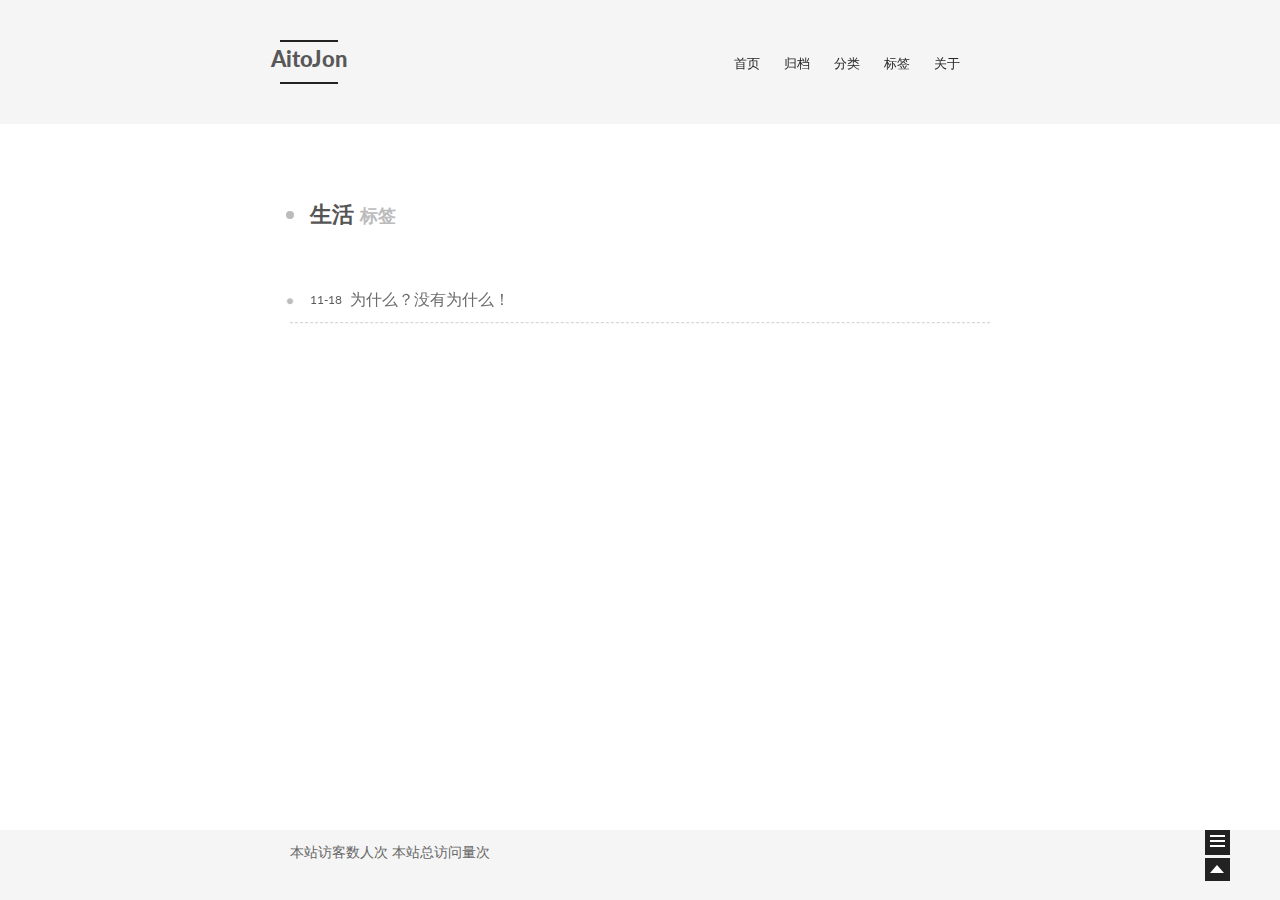
<file: tags/生活/index.html>
<!doctype html>
<html class="theme-next use-motion theme-next-mist">
<head><meta name="generator" content="Hexo 3.9.0">
  

<meta charset="UTF-8">
<meta http-equiv="X-UA-Compatible" content="IE=edge,chrome=1">
<meta name="viewport" content="width=device-width, initial-scale=1, maximum-scale=1">


<meta http-equiv="Cache-Control" content="no-transform">
<meta http-equiv="Cache-Control" content="no-siteapp">








  <link rel="stylesheet" type="text/css" href="/vendors/fancybox/source/jquery.fancybox.css?v=2.1.5">



  <link href="//fonts.googleapis.com/css?family=Lato:300,400,700,400italic&subset=latin,latin-ext" rel="stylesheet" type="text/css">


<link rel="stylesheet" type="text/css" href="/css/main.css?v=0.4.5.1">


    <meta name="description" content="本是个逗比，故为何装深沉">



  <meta name="keywords" content="Hexo,next">





  <link rel="shorticon icon" type="image/x-icon" href="/favicon.ico?v=0.4.5.1">


<meta name="description" content="本是个逗比，故为何装深沉">
<meta property="og:type" content="website">
<meta property="og:title" content="AitoJon">
<meta property="og:url" content="http://yoursite.com/tags/生活/index.html">
<meta property="og:site_name" content="AitoJon">
<meta property="og:description" content="本是个逗比，故为何装深沉">
<meta property="og:locale" content="default">
<meta name="twitter:card" content="summary">
<meta name="twitter:title" content="AitoJon">
<meta name="twitter:description" content="本是个逗比，故为何装深沉">


<script type="text/javascript" id="hexo.configuration">
  var CONFIG = {
    scheme: 'Mist',
    sidebar: 'post'
  };
</script>

  <title> 标签: 生活 | AitoJon </title>
</head>

<body itemscope itemtype="http://schema.org/WebPage" lang>

  <!--[if lte IE 8]>
  <div style=' clear: both; height: 59px; padding:0 0 0 15px; position: relative;margin:0 auto;'>
    <a href="http://windows.microsoft.com/en-US/internet-explorer/products/ie/home?ocid=ie6_countdown_bannercode">
      <img src="http://7u2nvr.com1.z0.glb.clouddn.com/picouterie.jpg" border="0" height="42" width="820"
           alt="You are using an outdated browser. For a faster, safer browsing experience, upgrade for free today or use other browser ,like chrome firefox safari."
           style='margin-left:auto;margin-right:auto;display: block;'/>
    </a>
  </div>
<![endif]-->
  



  <div class="container one-column ">
    <div class="headband"></div>

    <header id="header" class="header" itemscope itemtype="http://schema.org/WPHeader">
      <div class="header-inner"><h1 class="site-meta">
  <span class="logo-line-before"><i></i></span>
  <a href="/" class="brand" rel="start">
      <span class="logo">
        <i class="icon-next-logo"></i>
      </span>
      <span class="site-title">AitoJon</span>
  </a>
  <span class="logo-line-after"><i></i></span>
</h1>

<div class="site-nav-toggle">
  <button>
    <span class="btn-bar"></span>
    <span class="btn-bar"></span>
    <span class="btn-bar"></span>
  </button>
</div>

<nav class="site-nav">
  

  
    <ul id="menu" class="menu ">
      
        
        <li class="menu-item menu-item-home">
          <a href="/" rel="section">
            <i class="menu-item-icon icon-next-home"></i> <br>
            首页
          </a>
        </li>
      
        
        <li class="menu-item menu-item-archives">
          <a href="/archives" rel="section">
            <i class="menu-item-icon icon-next-archives"></i> <br>
            归档
          </a>
        </li>
      
        
        <li class="menu-item menu-item-categories">
          <a href="/categories" rel="section">
            <i class="menu-item-icon icon-next-categories"></i> <br>
            分类
          </a>
        </li>
      
        
        <li class="menu-item menu-item-tags">
          <a href="/tags" rel="section">
            <i class="menu-item-icon icon-next-tags"></i> <br>
            标签
          </a>
        </li>
      
        
        <li class="menu-item menu-item-about">
          <a href="/about" rel="section">
            <i class="menu-item-icon icon-next-about"></i> <br>
            关于
          </a>
        </li>
      

      
      
    </ul>
  

  
</nav>

 </div>
    </header>

    <main id="main" class="main">
      <div class="main-inner">
        <div id="content" class="content"> 

  <div id="posts" class="posts-collapse">
    <div class="collection-title">
      <h2>
        生活
        <small>标签</small>
      </h2>
    </div>

    
      

  <article class="post post-type-normal" itemscope itemtype="http://schema.org/Article">
    <header class="post-header">

      <h1 class="post-title">
        
            <a class="post-title-link" href="/2015/11/18/why/" itemprop="url">
              <span itemprop="name">为什么？没有为什么！</span>
            </a>
        
      </h1>

      <div class="post-meta">
        <time class="post-time" datetime="2015-11-18T13:00:00.000Z" itemprop="dateCreated" content="2015-11-18"> 11-18 </time>
      </div>

    </header>
  </article>


    
  </div>

  
 </div>

        

        
      </div>

      
  
  <div class="sidebar-toggle">
    <div class="sidebar-toggle-line-wrap">
      <span class="sidebar-toggle-line sidebar-toggle-line-first"></span>
      <span class="sidebar-toggle-line sidebar-toggle-line-middle"></span>
      <span class="sidebar-toggle-line sidebar-toggle-line-last"></span>
    </div>
  </div>

  <aside id="sidebar" class="sidebar">
    <div class="sidebar-inner">

      

      <section class="site-overview">
        <div class="site-author motion-element" itemprop="author" itemscope itemtype="http://schema.org/Person">
          <img class="site-author-image" src="/images/avatar.jpg" alt="AitoJon" itemprop="image">
          <p class="site-author-name" itemprop="name">AitoJon</p>
        </div>
        <p class="site-description motion-element" itemprop="description">本是个逗比，故为何装深沉</p>
        <nav class="site-state motion-element">
          <div class="site-state-item site-state-posts">
            <a href="/archives">
              <span class="site-state-item-count">1</span>
              <span class="site-state-item-name">日志</span>
            </a>
          </div>

          <div class="site-state-item site-state-categories">
            <a href="/categories">
              <span class="site-state-item-count">1</span>
              <span class="site-state-item-name">分类</span>
              </a>
          </div>

          <div class="site-state-item site-state-tags">
            <a href="/tags">
              <span class="site-state-item-count">1</span>
              <span class="site-state-item-name">标签</span>
              </a>
          </div>

        </nav>

        <div class="links-of-author motion-element" style="opacity: 1; display: block; transform: translateX(0px);">
                      <span class="links-of-author-item">
                        <a href="http://weibo.com/aitojon" target="_blank">微博</a>
                      </span>
                </div>
       <div class="links-of-author motion-element" style="opacity: 1; display: block; transform: translateX(0px);">
                      <p class="site-author-name">友情链接</p>
                      <span class="links-of-author-item">
                      <a href="http://z1990.com/" target="_blank">曾宇</a>
                      </span>
                      <span class="links-of-author-item">
                      <a href="http://melo618.com/" target="_blank">书阳</a>
                      </span>
                      <span class="links-of-author-item">
                      <a href="http://johnshwang.com/" target="_blank">黄骏</a>
                      </span>
                      <span class="links-of-author-item">
                      <a href="http://www.chalet581.xyz" target="_blank">展铭</a>
                      </span>
                </div>

        

        <div class="links-of-author motion-element">
          
        </div>

        
        

        <div class="links-of-author motion-element">
          
        </div>

      </section>

      

    </div>
  </aside>


    </main>

    <footer id="footer" class="footer">
      <div class="footer-inner"> <script async src="//busuanzi.ibruce.info/busuanzi/2.3/busuanzi.pure.mini.js"></script>
<span id="busuanzi_container_site_uv">
  本站访客数<span id="busuanzi_value_site_uv"></span>人次
</span>
<span id="busuanzi_container_site_pv">
    本站总访问量<span id="busuanzi_value_site_pv"></span>次
</span>

 </div>
    </footer>

    <div class="back-to-top"></div>
  </div>

  <script type="text/javascript" src="/vendors/jquery/index.js?v=2.1.3"></script>

  
  
  
    <script type="text/javascript">
      postMotionOptions = {stagger: 100, drag: true};
    </script>
  

  
    

  
    
  

  <script type="text/javascript">
    var duoshuoQuery = {short_name:"aitojon"};
    (function() {
      var ds = document.createElement('script');
      ds.type = 'text/javascript';ds.async = true;
      ds.src = (document.location.protocol == 'https:' ? 'https:' : 'http:') + '//static.duoshuo.com/embed.js';
      ds.charset = 'UTF-8';
      (document.getElementsByTagName('head')[0]
      || document.getElementsByTagName('body')[0]).appendChild(ds);
    })();
  </script>
    
     

    
  
  
  <script type="text/javascript" src="/vendors/fancybox/source/jquery.fancybox.pack.js"></script>
  <script type="text/javascript" src="/js/fancy-box.js?v=0.4.5.1"></script>


  <script type="text/javascript" src="/js/helpers.js?v=0.4.5.1"></script>
  

  <script type="text/javascript" src="/vendors/velocity/velocity.min.js"></script>
  <script type="text/javascript" src="/vendors/velocity/velocity.ui.min.js"></script>

  <script type="text/javascript" src="/js/motion_global.js?v=0.4.5.1" id="motion.global"></script>




  <script type="text/javascript" src="/js/nav-toggle.js?v=0.4.5.1"></script>
  <script type="text/javascript" src="/vendors/fastclick/lib/fastclick.min.js?v=1.0.6"></script>

  

  <script type="text/javascript">
    $(document).ready(function () {
      if (CONFIG.sidebar === 'always') {
        displaySidebar();
      }
      if (isMobile()) {
        FastClick.attach(document.body);
      }
    });
  </script>

  

  
  

  
  <script type="text/javascript" src="/js/lazyload.js"></script>
  <script type="text/javascript">
    $(function () {
      $("#posts").find('img').lazyload({
        placeholder: "/images/loading.gif",
        effect: "fadeIn"
      });
    });
  </script>
</body>
</html>
</file>
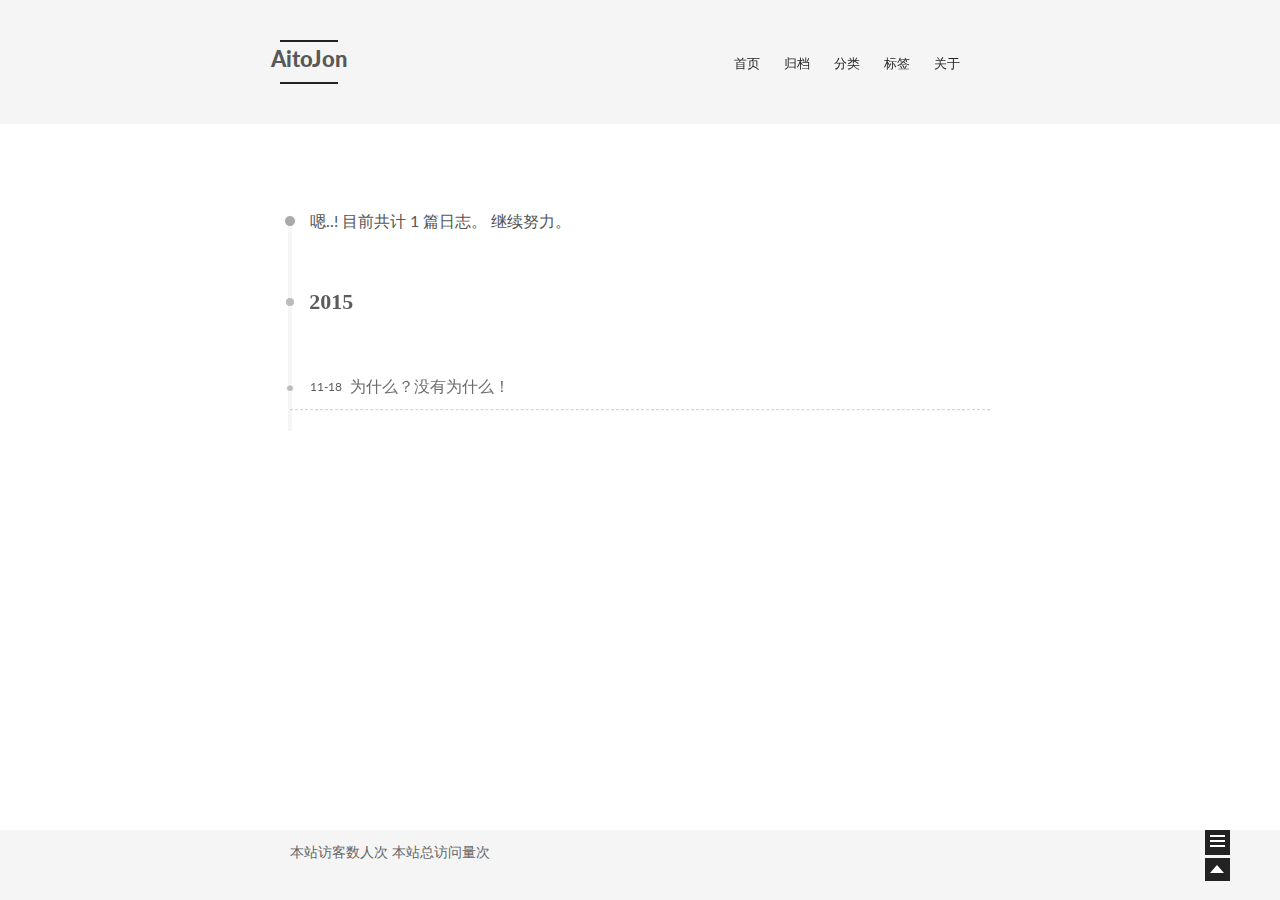
<file: archives/2015/11/index.html>
<!doctype html>
<html class="theme-next use-motion theme-next-mist">
<head><meta name="generator" content="Hexo 3.9.0">
  

<meta charset="UTF-8">
<meta http-equiv="X-UA-Compatible" content="IE=edge,chrome=1">
<meta name="viewport" content="width=device-width, initial-scale=1, maximum-scale=1">


<meta http-equiv="Cache-Control" content="no-transform">
<meta http-equiv="Cache-Control" content="no-siteapp">








  <link rel="stylesheet" type="text/css" href="/vendors/fancybox/source/jquery.fancybox.css?v=2.1.5">



  <link href="//fonts.googleapis.com/css?family=Lato:300,400,700,400italic&subset=latin,latin-ext" rel="stylesheet" type="text/css">


<link rel="stylesheet" type="text/css" href="/css/main.css?v=0.4.5.1">


    <meta name="description" content="本是个逗比，故为何装深沉">



  <meta name="keywords" content="Hexo,next">





  <link rel="shorticon icon" type="image/x-icon" href="/favicon.ico?v=0.4.5.1">


<meta name="description" content="本是个逗比，故为何装深沉">
<meta property="og:type" content="website">
<meta property="og:title" content="AitoJon">
<meta property="og:url" content="http://yoursite.com/archives/2015/11/index.html">
<meta property="og:site_name" content="AitoJon">
<meta property="og:description" content="本是个逗比，故为何装深沉">
<meta property="og:locale" content="default">
<meta name="twitter:card" content="summary">
<meta name="twitter:title" content="AitoJon">
<meta name="twitter:description" content="本是个逗比，故为何装深沉">


<script type="text/javascript" id="hexo.configuration">
  var CONFIG = {
    scheme: 'Mist',
    sidebar: 'post'
  };
</script>

  <title> 归档 | AitoJon </title>
</head>

<body itemscope itemtype="http://schema.org/WebPage" lang>

  <!--[if lte IE 8]>
  <div style=' clear: both; height: 59px; padding:0 0 0 15px; position: relative;margin:0 auto;'>
    <a href="http://windows.microsoft.com/en-US/internet-explorer/products/ie/home?ocid=ie6_countdown_bannercode">
      <img src="http://7u2nvr.com1.z0.glb.clouddn.com/picouterie.jpg" border="0" height="42" width="820"
           alt="You are using an outdated browser. For a faster, safer browsing experience, upgrade for free today or use other browser ,like chrome firefox safari."
           style='margin-left:auto;margin-right:auto;display: block;'/>
    </a>
  </div>
<![endif]-->
  



  <div class="container one-column  page-archive ">
    <div class="headband"></div>

    <header id="header" class="header" itemscope itemtype="http://schema.org/WPHeader">
      <div class="header-inner"><h1 class="site-meta">
  <span class="logo-line-before"><i></i></span>
  <a href="/" class="brand" rel="start">
      <span class="logo">
        <i class="icon-next-logo"></i>
      </span>
      <span class="site-title">AitoJon</span>
  </a>
  <span class="logo-line-after"><i></i></span>
</h1>

<div class="site-nav-toggle">
  <button>
    <span class="btn-bar"></span>
    <span class="btn-bar"></span>
    <span class="btn-bar"></span>
  </button>
</div>

<nav class="site-nav">
  

  
    <ul id="menu" class="menu ">
      
        
        <li class="menu-item menu-item-home">
          <a href="/" rel="section">
            <i class="menu-item-icon icon-next-home"></i> <br>
            首页
          </a>
        </li>
      
        
        <li class="menu-item menu-item-archives">
          <a href="/archives" rel="section">
            <i class="menu-item-icon icon-next-archives"></i> <br>
            归档
          </a>
        </li>
      
        
        <li class="menu-item menu-item-categories">
          <a href="/categories" rel="section">
            <i class="menu-item-icon icon-next-categories"></i> <br>
            分类
          </a>
        </li>
      
        
        <li class="menu-item menu-item-tags">
          <a href="/tags" rel="section">
            <i class="menu-item-icon icon-next-tags"></i> <br>
            标签
          </a>
        </li>
      
        
        <li class="menu-item menu-item-about">
          <a href="/about" rel="section">
            <i class="menu-item-icon icon-next-about"></i> <br>
            关于
          </a>
        </li>
      

      
      
    </ul>
  

  
</nav>

 </div>
    </header>

    <main id="main" class="main">
      <div class="main-inner">
        <div id="content" class="content"> 

  <section id="posts" class="posts-collapse">
    <span class="archive-move-on"></span>

    <span class="archive-page-counter">
      
      
      
        
      
      嗯..! 目前共计 1 篇日志。 继续努力。
    </span>

    

      
      
      

      
        
        <div class="collection-title">
          <h2 class="archive-year motion-element" id="archive-year-2015">2015</h2>
        </div>
      
      

      

  <article class="post post-type-normal" itemscope itemtype="http://schema.org/Article">
    <header class="post-header">

      <h1 class="post-title">
        
            <a class="post-title-link" href="/2015/11/18/why/" itemprop="url">
              <span itemprop="name">为什么？没有为什么！</span>
            </a>
        
      </h1>

      <div class="post-meta">
        <time class="post-time" datetime="2015-11-18T13:00:00.000Z" itemprop="dateCreated" content="2015-11-18"> 11-18 </time>
      </div>

    </header>
  </article>



    

  </section>

  

 </div>

        

        
      </div>

      
  
  <div class="sidebar-toggle">
    <div class="sidebar-toggle-line-wrap">
      <span class="sidebar-toggle-line sidebar-toggle-line-first"></span>
      <span class="sidebar-toggle-line sidebar-toggle-line-middle"></span>
      <span class="sidebar-toggle-line sidebar-toggle-line-last"></span>
    </div>
  </div>

  <aside id="sidebar" class="sidebar">
    <div class="sidebar-inner">

      

      <section class="site-overview">
        <div class="site-author motion-element" itemprop="author" itemscope itemtype="http://schema.org/Person">
          <img class="site-author-image" src="/images/avatar.jpg" alt="AitoJon" itemprop="image">
          <p class="site-author-name" itemprop="name">AitoJon</p>
        </div>
        <p class="site-description motion-element" itemprop="description">本是个逗比，故为何装深沉</p>
        <nav class="site-state motion-element">
          <div class="site-state-item site-state-posts">
            <a href="/archives">
              <span class="site-state-item-count">1</span>
              <span class="site-state-item-name">日志</span>
            </a>
          </div>

          <div class="site-state-item site-state-categories">
            <a href="/categories">
              <span class="site-state-item-count">1</span>
              <span class="site-state-item-name">分类</span>
              </a>
          </div>

          <div class="site-state-item site-state-tags">
            <a href="/tags">
              <span class="site-state-item-count">1</span>
              <span class="site-state-item-name">标签</span>
              </a>
          </div>

        </nav>

        <div class="links-of-author motion-element" style="opacity: 1; display: block; transform: translateX(0px);">
                      <span class="links-of-author-item">
                        <a href="http://weibo.com/aitojon" target="_blank">微博</a>
                      </span>
                </div>
       <div class="links-of-author motion-element" style="opacity: 1; display: block; transform: translateX(0px);">
                      <p class="site-author-name">友情链接</p>
                      <span class="links-of-author-item">
                      <a href="http://z1990.com/" target="_blank">曾宇</a>
                      </span>
                      <span class="links-of-author-item">
                      <a href="http://melo618.com/" target="_blank">书阳</a>
                      </span>
                      <span class="links-of-author-item">
                      <a href="http://johnshwang.com/" target="_blank">黄骏</a>
                      </span>
                      <span class="links-of-author-item">
                      <a href="http://www.chalet581.xyz" target="_blank">展铭</a>
                      </span>
                </div>

        

        <div class="links-of-author motion-element">
          
        </div>

        
        

        <div class="links-of-author motion-element">
          
        </div>

      </section>

      

    </div>
  </aside>


    </main>

    <footer id="footer" class="footer">
      <div class="footer-inner"> <script async src="//busuanzi.ibruce.info/busuanzi/2.3/busuanzi.pure.mini.js"></script>
<span id="busuanzi_container_site_uv">
  本站访客数<span id="busuanzi_value_site_uv"></span>人次
</span>
<span id="busuanzi_container_site_pv">
    本站总访问量<span id="busuanzi_value_site_pv"></span>次
</span>

 </div>
    </footer>

    <div class="back-to-top"></div>
  </div>

  <script type="text/javascript" src="/vendors/jquery/index.js?v=2.1.3"></script>

  
  
  
    <script type="text/javascript">
      postMotionOptions = {stagger: 100, drag: true};
    </script>
  

  
    

  
    
  

  <script type="text/javascript">
    var duoshuoQuery = {short_name:"aitojon"};
    (function() {
      var ds = document.createElement('script');
      ds.type = 'text/javascript';ds.async = true;
      ds.src = (document.location.protocol == 'https:' ? 'https:' : 'http:') + '//static.duoshuo.com/embed.js';
      ds.charset = 'UTF-8';
      (document.getElementsByTagName('head')[0]
      || document.getElementsByTagName('body')[0]).appendChild(ds);
    })();
  </script>
    
     

    
  
  
  <script type="text/javascript" src="/vendors/fancybox/source/jquery.fancybox.pack.js"></script>
  <script type="text/javascript" src="/js/fancy-box.js?v=0.4.5.1"></script>


  <script type="text/javascript" src="/js/helpers.js?v=0.4.5.1"></script>
  

  <script type="text/javascript" src="/vendors/velocity/velocity.min.js"></script>
  <script type="text/javascript" src="/vendors/velocity/velocity.ui.min.js"></script>

  <script type="text/javascript" src="/js/motion_global.js?v=0.4.5.1" id="motion.global"></script>




  <script type="text/javascript" src="/js/nav-toggle.js?v=0.4.5.1"></script>
  <script type="text/javascript" src="/vendors/fastclick/lib/fastclick.min.js?v=1.0.6"></script>

  
  
    <script type="text/javascript" id="motion.page.archive">
      $('.archive-year').velocity('transition.slideLeftIn');
    </script>
  


  <script type="text/javascript">
    $(document).ready(function () {
      if (CONFIG.sidebar === 'always') {
        displaySidebar();
      }
      if (isMobile()) {
        FastClick.attach(document.body);
      }
    });
  </script>

  

  
  

  
  <script type="text/javascript" src="/js/lazyload.js"></script>
  <script type="text/javascript">
    $(function () {
      $("#posts").find('img').lazyload({
        placeholder: "/images/loading.gif",
        effect: "fadeIn"
      });
    });
  </script>
</body>
</html>
</file>
<file: css/main.css>
/* normalize.css v3.0.2 | MIT License | git.io/normalize */
html {
  font-family: sans-serif; /* 1 */
  -ms-text-size-adjust: 100%; /* 2 */
  -webkit-text-size-adjust: 100%; /* 2 */
}
body {
  margin: 0;
}
article,
aside,
details,
figcaption,
figure,
footer,
header,
hgroup,
main,
menu,
nav,
section,
summary {
  display: block;
}
audio,
canvas,
progress,
video {
  display: inline-block; /* 1 */
  vertical-align: baseline; /* 2 */
}
audio:not([controls]) {
  display: none;
  height: 0;
}
[hidden],
template {
  display: none;
}
a {
  background-color: transparent;
}
a:active,
a:hover {
  outline: 0;
}
abbr[title] {
  border-bottom: 1px dotted;
}
b,
strong {
  font-weight: bold;
}
dfn {
  font-style: italic;
}
h1 {
  font-size: 2em;
  margin: 0.67em 0;
}
mark {
  background: #ff0;
  color: #000;
}
small {
  font-size: 80%;
}
sub,
sup {
  font-size: 75%;
  line-height: 0;
  position: relative;
  vertical-align: baseline;
}
sup {
  top: -0.5em;
}
sub {
  bottom: -0.25em;
}
img {
  border: 0;
}
svg:not(:root) {
  overflow: hidden;
}
figure {
  margin: 1em 40px;
}
hr {
  -moz-box-sizing: content-box;
  box-sizing: content-box;
  height: 0;
}
pre {
  overflow: auto;
}
code,
kbd,
pre,
samp {
  font-family: monospace, monospace;
  font-size: 1em;
}
button,
input,
optgroup,
select,
textarea {
  color: inherit; /* 1 */
  font: inherit; /* 2 */
  margin: 0; /* 3 */
}
button {
  overflow: visible;
}
button,
select {
  text-transform: none;
}
button,
html input[type="button"],
input[type="reset"],
input[type="submit"] {
  -webkit-appearance: button; /* 2 */
  cursor: pointer; /* 3 */
}
button[disabled],
html input[disabled] {
  cursor: default;
}
button::-moz-focus-inner,
input::-moz-focus-inner {
  border: 0;
  padding: 0;
}
input {
  line-height: normal;
}
input[type="checkbox"],
input[type="radio"] {
  box-sizing: border-box; /* 1 */
  padding: 0; /* 2 */
}
input[type="number"]::-webkit-inner-spin-button,
input[type="number"]::-webkit-outer-spin-button {
  height: auto;
}
input[type="search"] {
  -webkit-appearance: textfield; /* 1 */
  -moz-box-sizing: content-box;
  -webkit-box-sizing: content-box; /* 2 */
  box-sizing: content-box;
}
input[type="search"]::-webkit-search-cancel-button,
input[type="search"]::-webkit-search-decoration {
  -webkit-appearance: none;
}
fieldset {
  border: 1px solid #c0c0c0;
  margin: 0 2px;
  padding: 0.35em 0.625em 0.75em;
}
legend {
  border: 0; /* 1 */
  padding: 0; /* 2 */
}
textarea {
  overflow: auto;
}
optgroup {
  font-weight: bold;
}
table {
  border-collapse: collapse;
  border-spacing: 0;
}
td,
th {
  padding: 0;
}
::selection {
  background: #262a30;
  color: #fff;
}
body {
  position: relative;
  font-family: Lato, "Microsoft Jhenghei", "Hiragino Sans GB", "Microsoft YaHei", sans-serif;
  font-size: 16px;
  line-height: 1.7;
  color: #555;
  background: #fff;
}
@media (min-width: 768px) and (max-width: 991px) {
  body {
    padding-right: 0 !important;
  }
}
@media (max-width: 767px) {
  body {
    padding-right: 0 !important;
  }
}
h1,
h2,
h3,
h4,
h5,
h6 {
  margin: 0;
  padding: 0;
  font-weight: bold;
  line-height: 1;
  font-family: Cambria, Georgia, "Microsoft Jhenghei", "Hiragino Sans GB", "Microsoft YaHei", "Times New Roman", serif;
}
h1 {
  font-size: 24px;
}
@media (max-width: 767px) {
  h1 {
    font-size: 20px;
  }
}
h2 {
  font-size: 22px;
}
@media (max-width: 767px) {
  h2 {
    font-size: 18px;
  }
}
h3 {
  font-size: 20px;
}
@media (max-width: 767px) {
  h3 {
    font-size: 16px;
  }
}
h4 {
  font-size: 18px;
}
@media (max-width: 767px) {
  h4 {
    font-size: 14px;
  }
}
h5 {
  font-size: 16px;
}
@media (max-width: 767px) {
  h5 {
    font-size: 12px;
  }
}
h6 {
  font-size: 14px;
}
@media (max-width: 767px) {
  h6 {
    font-size: 10px;
  }
}
p {
  margin: 0 0 25px 0;
}
a {
  color: #222;
  text-decoration: none;
  border-bottom: 1px solid #999;
}
a:hover {
  border-bottom-color: #222;
}
ul {
  list-style: none;
}
blockquote {
  margin: 0;
  padding: 0;
}
img {
  display: block;
  margin: auto 0;
  max-width: 100%;
  height: auto;
}
h2,
h3,
h4,
h5,
h6 {
  margin: 60px 0 15px;
}
ul {
  list-style: square;
}
a {
  word-wrap: break-word;
}
hr {
  margin: 40px 0;
  height: 3px;
  border: none;
  background-color: #ddd;
  background-image: repeating-linear-gradient(-45deg, #fff, #fff 4px, transparent 4px, transparent 8px);
}
blockquote {
  padding: 0 15px;
  color: #666;
  border-left: 4px solid #ddd;
}
blockquote cite::before {
  content: "-";
  padding: 0 5px;
}
dt {
  font-weight: 700;
}
dd {
  margin: 0;
  padding: 0;
}
.pullquote {
  width: 45%;
}
.pullquote.left {
  float: left;
  margin-left: 5px;
  margin-right: 10px;
}
.pullquote.right {
  float: right;
  margin-left: 10px;
  margin-right: 5px;
}
.highlight table,
.gist table {
  width: auto;
}
.highlight table td,
.gist table td {
  border: none;
}
.highlight a,
.gist a {
  color: #222 !important;
  text-decoration: none !important;
}
.video-container {
  position: relative;
  padding-top: 60%;
  height: 0;
  overflow: hidden;
}
.video-container iframe,
.video-container object,
.video-container embed {
  position: absolute;
  top: 0;
  left: 0;
  width: 100%;
  height: 100%;
}
table {
  width: 100%;
  border-collapse: collapse;
  border-spacing: 0;
  border: 1px solid #ddd;
  font-size: 14px;
}
table>tbody>tr:nth-of-type(odd) {
  background-color: #f9f9f9;
}
table>tbody>tr:hover {
  background-color: #f5f5f5;
}
caption,
th,
td {
  padding: 8px;
  text-align: left;
  vertical-align: middle;
  font-weight: normal;
}
th,
td {
  border-bottom: 3px solid #ddd;
  border-right: 1px solid #eee;
}
th {
  padding-bottom: 10px;
  font-weight: 700;
}
td {
  border-bottom-width: 1px;
}
.text-left {
  text-align: left;
}
.text-center {
  text-align: center;
}
.text-right {
  text-align: right;
}
.text-justify {
  text-align: justify;
}
.text-nowrap {
  white-space: nowrap;
}
.text-lowercase {
  text-transform: lowercase;
}
.text-uppercase {
  text-transform: uppercase;
}
.text-capitalize {
  text-transform: capitalize;
}
.center-block {
  display: block;
  margin-left: auto;
  margin-right: auto;
}
.clearfix:before,
.clearfix:after {
  content: " ";
  display: table;
}
.clearfix:after {
  clear: both;
}
.full-image.full-image.full-image {
  border: none;
}
@media (min-width: 992px) {
  .full-image.full-image.full-image {
    max-width: none;
    width: 126%;
    margin: 0 -13%;
  }
}
.blockquote-center,
.page-home .post-type-quote blockquote,
.page-post-detail .post-type-quote blockquote {
  position: relative;
  margin: 40px 0;
  padding: 0;
  border-left: none;
  text-align: center;
}
.blockquote-center::before,
.page-home .post-type-quote blockquote::before,
.page-post-detail .post-type-quote blockquote::before,
.blockquote-center::after,
.page-home .post-type-quote blockquote::after,
.page-post-detail .post-type-quote blockquote::after {
  position: absolute;
  content: ' ';
  display: block;
  width: 100%;
  height: 24px;
  opacity: 0.2;
  background: url("[data-uri]") no-repeat;
  background-position: 0 -7px;
  background-size: 24px 24px;
}
.blockquote-center::before,
.page-home .post-type-quote blockquote::before,
.page-post-detail .post-type-quote blockquote::before {
  top: -20px;
  border-top: 1px solid #ccc;
}
.blockquote-center::after,
.page-home .post-type-quote blockquote::after,
.page-post-detail .post-type-quote blockquote::after {
  bottom: -20px;
  border-bottom: 1px solid #ccc;
  background-position: 100% 7px;
}
.blockquote-center p,
.page-home .post-type-quote blockquote p,
.page-post-detail .post-type-quote blockquote p,
.blockquote-center div,
.page-home .post-type-quote blockquote div,
.page-post-detail .post-type-quote blockquote div {
  text-align: center;
}
.use-motion .motion-element {
  opacity: 0;
}
@font-face {
  font-family: 'default';
  src: url("../fonts/icon-default/icomoon.eot?-9394c0");
  src: url("../fonts/icon-default/icomoon.eot?#iefix-9394c0") format('embedded-opentype'), url("../fonts/icon-default/icomoon.woff?-9394c0") format('woff'), url("../fonts/icon-default/icomoon.ttf?-9394c0") format('truetype'), url("../fonts/icon-default/icomoon.svg?-9394c0#default") format('svg');
  font-weight: normal;
  font-style: normal;
}
[class^="icon-"],
[class*=" icon-"] {
  font-family: 'default';
  speak: none;
  font-style: normal;
  font-weight: normal;
  font-variant: normal;
  text-transform: none;
  line-height: 1;
/* Better Font Rendering =========== */
  -webkit-font-smoothing: antialiased;
  -moz-osx-font-smoothing: grayscale;
}
.icon-next-logo {
  font-size: 24px;
  color: #fff;
}
.icon-next-home,
.icon-next-categories,
.icon-next-archives,
.icon-next-tags,
.icon-next-about,
.icon-next-feed,
.icon-next-search {
  font-size: 24px;
  color: #000;
}
.icon-next-external-link {
  font-size: 14px;
}
.icon-next-heart {
  font-size: 14px;
}
.icon-storage:before,
.icon-next-categories:before {
  content: "\e0bc";
}
.icon-insert_emoticon:before,
.icon-next-about:before {
  content: "\e0e8";
}
.icon-brightness_4:before,
.icon-next-logo:before {
  content: "\e13e";
}
.icon-whatshot:before,
.icon-next-feed:before {
  content: "\e25b";
}
.icon-bookmark:before,
.icon-next-tags:before {
  content: "\e27b";
}
.icon-favorite_outline:before,
.icon-next-heart:before {
  content: "\e292";
}
.icon-home:before,
.icon-next-home:before {
  content: "\e29e";
}
.icon-open_in_new:before,
.icon-next-external-link:before {
  content: "\e2b2";
}
.icon-search:before,
.icon-next-search:before {
  content: "\e2ca";
}
.icon-view_carousel:before,
.icon-next-archives:before {
  content: "\e2fd";
}
.post pre,
.post .highlight {
  background: #f7f7f7;
  margin: 20px 0;
  padding: 15px;
  overflow: auto;
  font-size: 13px;
  color: #4d4d4c;
  line-height: 1.6;
}
.post .highlight .gutter pre,
.post .gist .gist-file .gist-data .line-numbers {
  color: #666;
}
.post pre,
.post code {
  font-family: "PT Mono", Consolas, Monaco, Menlo, monospace;
}
.post code {
  background: #eee;
  text-shadow: 0 1px #fff;
  padding: 0 0.3em;
}
.post pre code {
  background: none;
  text-shadow: none;
  padding: 0;
}
.post .highlight pre {
  border: none;
  margin: 0;
  padding: 0;
}
.post .highlight table {
  margin: 0;
  width: auto;
  border: none;
}
.post .highlight td {
  border: none;
  padding: 0;
}
.post .highlight figcaption {
  font-size: 0.85em;
  color: #8e908c;
  line-height: 1em;
  margin-bottom: 1em;
}
.post .highlight figcaption:before,
.post .highlight figcaption:after {
  content: " ";
  display: table;
}
.post .highlight figcaption:after {
  clear: both;
}
.post .highlight figcaption a {
  float: right;
}
.post .highlight .gutter pre {
  text-align: right;
  padding-right: 20px;
}
.post .highlight .line {
  height: 20px;
}
.post .gist {
  margin: 20px 0;
  border-style: solid;
  border-color: #ccc;
  border-width: 1px 0;
  background: #f7f7f7;
  padding: 15px 40px 15px 15px;
}
.post .gist .gist-file {
  border: none;
  font-family: "PT Mono", Consolas, Monaco, Menlo, monospace;
  margin: 0;
}
.post .gist .gist-file .gist-data {
  background: none;
  border: none;
}
.post .gist .gist-file .gist-data .line-numbers {
  background: none;
  border: none;
  padding: 0 20px 0 0;
}
.post .gist .gist-file .gist-data .line-data {
  padding: 0 !important;
}
.post .gist .gist-file .highlight {
  margin: 0;
  padding: 0;
  border: none;
}
.post .gist .gist-file .gist-meta {
  background: #f7f7f7;
  color: #8e908c;
  font: 13px Lato, "Microsoft Jhenghei", "Hiragino Sans GB", "Microsoft YaHei", sans-serif;
  text-shadow: 0 0;
  padding: 0;
  margin-top: 1em;
  margin-left: 40px;
}
.post .gist .gist-file .gist-meta a {
  color: color-link;
  font-weight: normal;
}
.post .gist .gist-file .gist-meta a:hover {
  text-decoration: underline;
}
pre .comment {
  color: #8e908c;
}
pre .variable,
pre .attribute,
pre .tag,
pre .regexp,
pre .ruby .constant,
pre .xml .tag .title,
pre .xml .pi,
pre .xml .doctype,
pre .html .doctype,
pre .css .id,
pre .css .class,
pre .css .pseudo {
  color: #c82829;
}
pre .number,
pre .preprocessor,
pre .built_in,
pre .literal,
pre .params,
pre .constant {
  color: #f5871f;
}
pre .ruby .class .title,
pre .css .rules .attribute {
  color: #718c00;
}
pre .string,
pre .value,
pre .inheritance,
pre .header,
pre .ruby .symbol,
pre .xml .cdata {
  color: #718c00;
}
pre .title,
pre .css .hexcolor {
  color: #3e999f;
}
pre .function,
pre .python .decorator,
pre .python .title,
pre .ruby .function .title,
pre .ruby .title .keyword,
pre .perl .sub,
pre .javascript .title,
pre .coffeescript .title {
  color: #4271ae;
}
pre .keyword,
pre .javascript .function {
  color: #8959a8;
}
html,
body {
  height: 100%;
}
.container {
  position: relative;
  min-height: 100%;
}
.header-inner {
  margin: 0 auto;
  padding: 100px 0 70px;
  width: 960px;
}
.one-column .header-inner {
  width: 700px;
}
.main {
  padding-bottom: 150px;
}
.main-inner {
  margin: 0 auto;
  width: 960px;
}
.one-column .main-inner {
  width: 700px;
}
.main-inner .content {
  width: 700px;
}
.footer {
  position: absolute;
  left: 0;
  bottom: 0;
  width: 100%;
  min-height: 50px;
}
.footer-inner {
  margin: 20px auto;
  width: 960px;
}
.one-column .footer-inner {
  width: 700px;
}
.headband {
  height: 3px;
  background: #222;
}
.header {
  background: #fff;
}
.header-inner {
  position: relative;
}
.site-meta {
  margin: 0;
  text-align: left;
}
@media (max-width: 767px) {
  .site-meta {
    text-align: center;
  }
}
.brand {
  position: relative;
  display: inline-block;
  padding: 0 25px;
  color: #fff;
  background: #222;
  border-bottom: none;
  font-family: Lato, "Microsoft Jhenghei", "Hiragino Sans GB", "Microsoft YaHei", sans-serif;
}
.logo {
  display: inline-block;
  margin-right: 5px;
  line-height: 36px;
  vertical-align: top;
}
.site-title {
  display: inline-block;
  vertical-align: top;
  line-height: 36px;
  font-size: 20px;
  font-weight: normal;
}
.use-motion .brand {
  opacity: 0;
}
.use-motion .logo,
.use-motion .site-title {
  opacity: 0;
  position: relative;
  top: -10px;
}
.site-nav-toggle {
  display: none;
  position: absolute;
  top: 10px;
  left: 10px;
}
@media (max-width: 767px) {
  .site-nav-toggle {
    display: block;
  }
}
.site-nav-toggle button {
  margin-top: 2px;
  padding: 9px 10px;
  background: transparent;
  border: none;
}
@media (max-width: 767px) {
  .site-nav {
    display: none;
    margin: 0 -10px;
    padding: 0 10px;
    clear: both;
    border-top: 1px solid #ddd;
  }
}
@media (min-width: 768px) and (max-width: 991px) {
  .site-nav {
    display: block !important;
  }
}
@media (min-width: 992px) {
  .site-nav {
    display: block !important;
  }
}
.menu {
  margin-top: 20px;
  padding-left: 0;
  text-align: center;
}
.menu .menu-item {
  display: inline-block;
  margin-left: 20px;
}
@media screen and (max-width: 767px) {
  .menu .menu-item {
    margin-top: 10px;
  }
}
.menu .menu-item:first-child {
  margin-left: 0;
}
.menu .menu-item a {
  display: block;
  font-size: 13px;
  text-transform: capitalize;
  line-height: 1.5;
  border-bottom: 1px solid transparent;
  transition-property: border-color;
  transition-duration: 0.2s;
  transition-timing-function: ease-in-out;
  transition-delay: 0s;
}
.menu .menu-item a:hover {
  border-bottom-color: #222;
}
.translation {
  margin-top: -20px;
  font-size: 14px;
  color: #999;
}
.post:last-child .post-eof.post-eof.post-eof {
  display: none;
}
.sidebar-toggle {
  position: fixed;
  right: 50px;
  bottom: 45px;
  width: 15px;
  height: 15px;
  padding: 5px;
  background: #222;
  line-height: 0;
  z-index: 1050;
  cursor: pointer;
  -webkit-transform: translateZ(0);
}
@media (min-width: 768px) and (max-width: 991px) {
  .sidebar-toggle {
    display: none;
  }
}
@media (max-width: 767px) {
  .sidebar-toggle {
    display: none;
  }
}
.sidebar-toggle-line {
  position: relative;
  display: inline-block;
  vertical-align: top;
  height: 2px;
  width: 100%;
  background: #fff;
  margin-top: 3px;
}
.sidebar-toggle-line:first-child {
  margin-top: 0;
}
.sidebar {
  width: 0;
  position: fixed;
  right: 0;
  top: 0;
  bottom: 0;
  z-index: 1040;
  box-shadow: inset 0 2px 6px #000;
  background: #222;
  -webkit-transform: translateZ(0);
}
.sidebar a {
  color: #999;
  border-bottom-color: #555;
}
.sidebar a:hover {
  color: #eee;
}
@media (min-width: 768px) and (max-width: 991px) {
  .sidebar {
    display: none !important;
  }
}
@media (max-width: 767px) {
  .sidebar {
    display: none !important;
  }
}
.sidebar-inner {
  position: relative;
  padding: 20px 10px;
  color: #999;
  text-align: center;
}
.site-author-image {
  display: block;
  margin: 0 auto;
  max-width: 96px;
  height: auto;
  border: 2px solid #333;
  padding: 2px;
}
.site-author-name {
  margin: 5px 0 0;
  color: #f5f5f5;
}
.site-description {
  margin-top: 5px;
  font-size: 14px;
  color: #555;
}
.site-state {
  overflow: hidden;
  line-height: 1.4;
}
.site-state-item {
  display: inline-block;
  padding: 0 15px;
  border-left: 1px solid #333;
}
.site-state-item:first-child {
  border-left: none;
}
.site-state-item a {
  border-bottom: none;
}
.site-state-item-count {
  display: block;
  text-align: center;
  font-size: 18px;
}
.site-state-item-name {
  font-size: 13px;
}
.feed-link {
  margin-top: 20px;
}
.feed-link a {
  display: inline-block;
  padding: 0 15px;
  color: #fc6423;
  border: 1px solid #fc6423;
  border-radius: 4px;
}
.feed-link a i {
  color: #fc6423;
  font-size: 14px;
}
.feed-link a:hover {
  color: #fff;
  background: #fc6423;
}
.feed-link a:hover i {
  color: #fff;
}
.links-of-author {
  margin-top: 20px;
}
.links-of-author a {
  display: inline-block;
  vertical-align: middle;
  margin-right: 10px;
  margin-bottom: 10px;
  border-bottom-color: #555;
  font-size: 13px;
}
.links-of-author a:before {
  display: inline-block;
  vertical-align: middle;
  margin-right: 3px;
  content: " ";
  width: 4px;
  height: 4px;
  border-radius: 50%;
  background: #7aff1c;
}
.sidebar-nav {
  margin: 0;
  padding-left: 0;
}
.sidebar-nav li {
  display: inline-block;
  cursor: pointer;
  border-bottom: 1px solid transparent;
  font-size: 15px;
}
.sidebar-nav li:hover {
  color: #f5f5f5;
}
.page-post-detail .sidebar-nav-toc {
  padding: 0 5px;
}
.page-post-detail .sidebar-nav-overview {
  margin-left: 10px;
}
.sidebar-nav .sidebar-nav-active {
  color: #87daff;
  border-bottom-color: #87daff;
}
.sidebar-nav .sidebar-nav-active:hover {
  color: #87daff;
}
.post-toc {
  overflow: hidden;
  position: relative;
}
.post-toc-empty {
  font-size: 14px;
  color: #666;
}
.post-toc ol {
  overflow: auto;
  margin: 0;
  padding: 0 10px 10px;
  text-align: left;
  list-style: none;
  font-size: 14px;
}
.post-toc ol a {
  color: #999;
}
.post-toc ol a:hover {
  color: #ccc;
}
.post-toc .nav .nav-child {
  display: none;
}
.post-toc .nav .active .nav-child {
  display: block;
}
.post-toc .nav .active > a {
  color: #ccc;
}
.post-toc .nav .active-current > a {
  color: #87daff;
}
.post-toc .nav .active-current > a:hover {
  color: #87daff;
}
.post-toc-indicator {
  height: 20px;
  opacity: 0.4;
  background: no-repeat 10px 50%;
  background-size: 10px 12px;
}
.post-toc-indicator-top {
  opacity: 0;
  margin-top: 10px;
  background-image: url("[data-uri]");
}
.post-toc-indicator-bottom {
  position: absolute;
  width: 100%;
  background-image: url("[data-uri]");
}
.footer {
  font-size: 14px;
  color: #999;
}
.footer img {
  border: none;
}
.footer-inner {
  text-align: center;
}
.with-love {
  display: inline-block;
  margin: 0 5px;
}
.powered-by,
.theme-info {
  display: inline-block;
}
.powered-by {
  margin-right: 10px;
}
.powered-by::after {
  content: "|";
  padding-left: 10px;
}
.cc-license {
  margin-top: 10px;
  text-align: center;
}
.cc-license .cc-opacity {
  opacity: 0.7;
  border-bottom: none;
}
.cc-license .cc-opacity:hover {
  opacity: 0.9;
}
.cc-license img {
  display: inline-block;
}
@media (max-width: 767px) {
  body {
    font-size: 14px;
  }
  .header-inner,
  .one-column .header-inner,
  .main-inner,
  .one-column .main-inner,
  .main-inner .content,
  .footer-inner,
  .one-column .footer-inner {
    width: auto;
  }
  .main-inner {
    margin: 20px auto 0;
  }
  .footer-inner {
    padding: 0 10px;
  }
}
.btn {
  display: inline-block;
  padding: 0 20px;
  font-size: 15px;
  color: #fff;
  background: #222;
  border: 2px solid #222;
  text-decoration: none;
  transition-property: background-color;
  transition-duration: 0.2s;
  transition-timing-function: ease-in-out;
  transition-delay: 0s;
}
.btn:hover {
  border-color: #222;
  color: #222;
  background: #fff;
}
.btn-bar {
  display: block;
  width: 22px;
  height: 2px;
  background: #555;
  border-radius: 1px;
}
.btn-bar+.btn-bar {
  margin-top: 4px;
}
.posts-expand {
  padding-top: 40px;
}
@media (max-width: 767px) {
  .posts-expand {
    margin: 0 20px;
  }
  .post-body pre,
  .post-body .highlight {
    margin: 0 -20px;
    padding: 10px 20px;
  }
  .post-body pre .gutter pre,
  .post-body .highlight .gutter pre {
    padding-right: 10px;
  }
}
.posts-expand .post-title {
  font-size: 26px;
  text-align: center;
}
@media (max-width: 767px) {
  .posts-expand .post-title {
    font-size: 22px;
  }
}
.posts-expand .post-title-link {
  display: inline-block;
  position: relative;
  color: #555;
  border-bottom: none;
  line-height: 1.2;
  vertical-align: top;
}
.posts-expand .post-title-link::before {
  content: "";
  position: absolute;
  width: 100%;
  height: 2px;
  bottom: 0;
  left: 0;
  background-color: #000;
  visibility: hidden;
  transform: scaleX(0);
  transition-duration: 0.2s;
  transition-timing-function: ease-in-out;
  transition-delay: 0s;
}
.posts-expand .post-title-link:hover::before {
  visibility: visible;
  transform: scaleX(1);
}
.posts-expand .post-meta {
  margin: 3px 0 60px 0;
  color: #999;
  font-size: 12px;
  text-align: center;
}
.posts-expand .post-meta .post-category-list {
  display: inline-block;
  margin: 0;
  padding: 3px;
}
.posts-expand .post-meta .post-category-list-link {
  color: #999;
}
.posts-expand .post-body {
  text-align: justify;
}
.posts-expand .post-body h2,
.posts-expand .post-body h3,
.posts-expand .post-body h4,
.posts-expand .post-body h5,
.posts-expand .post-body h6 {
  padding-top: 10px;
}
.posts-expand .post-body img {
  box-sizing: border-box;
  margin: auto;
  padding: 3px;
  border: 1px solid #ddd;
}
.posts-expand .post-tags {
  margin-top: 40px;
  text-align: center;
}
.posts-expand .post-tags a {
  display: inline-block;
  margin-right: 10px;
  font-size: 13px;
}
.post-nav {
  overflow: hidden;
  margin-top: 60px;
  padding: 10px;
  white-space: nowrap;
  border-top: 1px solid #eee;
}
.post-nav-item {
  display: inline-block;
  width: 50%;
  white-space: normal;
}
.post-nav-item a {
  position: relative;
  display: inline-block;
  line-height: 25px;
  font-size: 14px;
  color: #555;
  border-bottom: none;
}
.post-nav-item a:hover {
  color: #222;
  font-weight: bold;
  border-bottom: none;
}
.post-nav-item a:active {
  top: 2px;
}
.post-nav-item a:before,
.post-nav-item a:after {
  display: inline-block;
  width: 16px;
  height: 25px;
  vertical-align: top;
  opacity: 0.4;
  background-size: 16px;
}
.post-nav-prev a:before {
  content: ' ';
  background: url("[data-uri]") no-repeat 0 50%;
  background-size: 8px;
}
.post-nav-prev a:hover:before {
  opacity: 1;
}
.post-nav-next {
  text-align: right;
}
.post-nav-next a:after {
  content: ' ';
  background: url("[data-uri]") no-repeat 100% 50%;
  background-size: 8px;
}
.post-nav-next a:hover:after {
  opacity: 1;
}
.posts-expand .post-eof {
  display: block;
  margin: 160px auto 120px;
  width: 8%;
  height: 1px;
  background: #ccc;
  text-align: center;
}
.post-more-link {
  margin-top: 50px;
}
@media (max-width: 767px) {
  .posts-collapse {
    margin: 0 20px;
  }
  .posts-collapse .post-title,
  .posts-collapse .post-meta {
    display: block;
    width: auto;
    text-align: left;
  }
}
.posts-collapse {
  margin-left: 0;
}
@media (max-width: 767px) {
  .posts-collapse {
    margin: 0 20px;
  }
}
.posts-collapse .collection-title {
  position: relative;
  margin: 60px 0;
}
.posts-collapse .collection-title h2 {
  margin-left: 20px;
}
.posts-collapse .collection-title small {
  color: #bbb;
}
.posts-collapse .collection-title::before {
  content: " ";
  position: absolute;
  left: 0;
  top: 50%;
  margin-left: -4px;
  margin-top: -4px;
  width: 8px;
  height: 8px;
  background: #bbb;
  border-radius: 50%;
}
.posts-collapse .post {
  margin: 30px 0;
}
.posts-collapse .post-header {
  position: relative;
  transition-duration: 0.2s;
  transition-timing-function: ease-in-out;
  transition-delay: 0s;
  transition-property: border;
  border-bottom: 1px dashed #ccc;
}
.posts-collapse .post-header::before {
  content: " ";
  position: absolute;
  left: 0;
  top: 12px;
  width: 6px;
  height: 6px;
  margin-left: -4px;
  background: #bbb;
  border-radius: 50%;
  border: 1px solid #fff;
  transition-duration: 0.2s;
  transition-timing-function: ease-in-out;
  transition-delay: 0s;
  transition-property: background;
}
.posts-collapse .post-header:hover {
  border-bottom-color: #666;
}
.posts-collapse .post-header:hover::before {
  background: #222;
}
.posts-collapse .post-meta {
  position: absolute;
  font-size: 12px;
  left: 20px;
  top: 5px;
}
.posts-collapse .post-comments-count {
  display: none;
}
.posts-collapse .post-title {
  margin-left: 60px;
  font-size: 16px;
  font-weight: normal;
  font-family: Lato, "Microsoft Jhenghei", "Hiragino Sans GB", "Microsoft YaHei", sans-serif;
  line-height: inherit;
}
.posts-collapse .post-title::after {
  margin-left: 3px;
  opacity: 0.6;
}
.posts-collapse .post-title a {
  color: #666;
  border-bottom: none;
}
.page-home .post-type-quote .post-header,
.page-post-detail .post-type-quote .post-header,
.page-home .post-type-quote .post-tags,
.page-post-detail .post-type-quote .post-tags {
  display: none;
}
.pagination {
  margin: 120px 0 40px;
  text-align: center;
  border-top: 1px solid #eee;
}
.page-number-basic,
.pagination .prev,
.pagination .next,
.pagination .page-number,
.pagination .space {
  display: inline-block;
  position: relative;
  top: -1px;
  margin: 0 10px;
  padding: 0 10px;
  line-height: 30px;
}
@media (max-width: 767px) {
  .page-number-basic,
  .pagination .prev,
  .pagination .next,
  .pagination .page-number,
  .pagination .space {
    margin: 0 5px;
  }
}
.pagination .prev,
.pagination .next,
.pagination .page-number {
  border-bottom: 0;
  border-top: 1px solid #eee;
  transition-property: border-color;
  transition-duration: 0.2s;
  transition-timing-function: ease-in-out;
  transition-delay: 0s;
}
.pagination .prev:hover,
.pagination .next:hover,
.pagination .page-number:hover {
  border-top-color: #222;
}
.pagination .space {
  padding: 0;
  margin: 0;
}
.pagination .prev {
  margin-left: 0;
}
.pagination .next {
  margin-right: 0;
}
.pagination .page-number.current {
  color: #fff;
  background: #ccc;
  border-top-color: #ccc;
}
@media (max-width: 767px) {
  .pagination {
    border-top: none;
  }
  .pagination .prev,
  .pagination .next,
  .pagination .page-number {
    margin-bottom: 10px;
    border-top: 0;
    border-bottom: 1px solid #eee;
  }
  .pagination .prev:hover,
  .pagination .next:hover,
  .pagination .page-number:hover {
    border-bottom-color: #222;
  }
}
.comments {
  margin-top: 60px;
}
.tag-cloud {
  text-align: center;
}
.tag-cloud a {
  display: inline-block;
  margin: 10px;
}
.post-gallery {
  display: table;
  table-layout: fixed;
  width: 100%;
  border-collapse: separate;
}
.post-gallery-row {
  display: table-row;
}
.post-gallery .post-gallery-img {
  display: table-cell;
  text-align: center;
  vertical-align: middle;
  border: none;
}
.post-gallery .post-gallery-img img {
  max-width: 100%;
  max-height: 100%;
  border: none;
}
.fancybox-close,
.fancybox-close:hover {
  border: none;
}
.back-to-top {
  position: fixed;
  bottom: 19px;
  right: 50px;
  z-index: 1050;
  width: 15px;
  height: 13px;
  padding: 5px;
  background: #222;
  color: #fff;
  cursor: pointer;
  -webkit-transform: translateZ(0);
}
@media (max-width: 767px) {
  .back-to-top {
    display: none;
  }
}
@media (min-width: 768px) and (max-width: 991px) {
  .back-to-top {
    display: none;
  }
}
.back-to-top:before {
  display: block;
  content: " ";
  margin-top: 2px;
  width: 0;
  height: 0;
  border-width: 0 7px 8px 7px;
  border-color: transparent transparent #fff transparent;
  border-style: solid;
}
.theme-next #ds-thread #ds-reset {
  color: #555;
}
.theme-next #ds-thread #ds-reset .ds-replybox {
  margin-bottom: 30px;
}
.theme-next #ds-thread #ds-reset .ds-replybox .ds-avatar,
.theme-next #ds-reset .ds-avatar img {
  box-shadow: none;
}
.theme-next #ds-thread #ds-reset .ds-textarea-wrapper {
  border-color: #c7d4e1;
  background: none;
  border-top-right-radius: 3px;
  border-top-left-radius: 3px;
}
.theme-next #ds-thread #ds-reset .ds-textarea-wrapper textarea {
  height: 60px;
}
.theme-next #ds-reset .ds-rounded-top {
  border-radius: 0;
}
.theme-next #ds-thread #ds-reset .ds-post-toolbar {
  box-sizing: border-box;
  border: 1px solid #c7d4e1;
  background: #f6f8fa;
}
.theme-next #ds-thread #ds-reset .ds-post-options {
  height: 40px;
  border: none;
  background: none;
}
.theme-next #ds-thread #ds-reset .ds-toolbar-buttons {
  top: 11px;
}
.theme-next #ds-thread #ds-reset .ds-sync {
  top: 5px;
}
.theme-next #ds-thread #ds-reset .ds-post-button {
  top: 4px;
  right: 5px;
  width: 90px;
  height: 30px;
  border: 1px solid #c5ced7;
  border-radius: 3px;
  background-image: linear-gradient(#fbfbfc, #f5f7f9);
  color: #60676d;
}
.theme-next #ds-thread #ds-reset .ds-post-button:hover {
  background-position: 0 -30px;
  color: #60676d;
}
.theme-next #ds-thread #ds-reset .ds-comments-info {
  padding: 10px 0;
}
.theme-next #ds-thread #ds-reset .ds-sort {
  display: none;
}
.theme-next #ds-thread #ds-reset li.ds-tab a.ds-current {
  border: none;
  background: #f6f8fa;
  color: #60676d;
}
.theme-next #ds-thread #ds-reset li.ds-tab a.ds-current:hover {
  background-color: #e9f0f7;
  color: #60676d;
}
.theme-next #ds-thread #ds-reset li.ds-tab a {
  border-radius: 2px;
  padding: 5px;
}
.theme-next #ds-thread #ds-reset .ds-login-buttons p {
  color: #999;
  line-height: 36px;
}
.theme-next #ds-thread #ds-reset .ds-login-buttons .ds-service-list li {
  height: 28px;
}
.theme-next #ds-thread #ds-reset .ds-service-list a {
  background: none;
  padding: 5px;
  border: 1px solid;
  border-radius: 3px;
  text-align: center;
}
.theme-next #ds-thread #ds-reset .ds-service-list a:hover {
  color: #fff;
  background: #666;
}
.theme-next #ds-thread #ds-reset .ds-service-list .ds-weibo {
  color: #fc9b00;
  border-color: #fc9b00;
}
.theme-next #ds-thread #ds-reset .ds-service-list .ds-weibo:hover {
  background: #fc9b00;
}
.theme-next #ds-thread #ds-reset .ds-service-list .ds-qq {
  color: #60a3ec;
  border-color: #60a3ec;
}
.theme-next #ds-thread #ds-reset .ds-service-list .ds-qq:hover {
  background: #60a3ec;
}
.theme-next #ds-thread #ds-reset .ds-service-list .ds-renren {
  color: #2e7ac4;
  border-color: #2e7ac4;
}
.theme-next #ds-thread #ds-reset .ds-service-list .ds-renren:hover {
  background: #2e7ac4;
}
.theme-next #ds-thread #ds-reset .ds-service-list .ds-douban {
  color: #37994c;
  border-color: #37994c;
}
.theme-next #ds-thread #ds-reset .ds-service-list .ds-douban:hover {
  background: #37994c;
}
.theme-next #ds-thread #ds-reset .ds-service-list .ds-more-services {
  border: none;
}
.theme-next #ds-thread #ds-reset .ds-service-list .ds-more-services:hover {
  background: none;
}
.theme-next .this_ua {
  background-color: #ccc !important;
  border-radius: 4px;
  padding: 0 5px !important;
  margin: 0 1px !important;
  border: 1px solid #bbb !important;
  color: #fff;
}
.theme-next .this_ua.admin {
  background-color: #d9534f !important;
  border-color: #d9534f !important;
}
.theme-next .this_ua.platform.iOS,
.theme-next .this_ua.platform.Mac,
.theme-next .this_ua.platform.Windows {
  background-color: #39b3d7 !important;
  border-color: #46b8da !important;
}
.theme-next .this_ua.platform.Linux {
  background-color: #3a3a3a !important;
  border-color: #1f1f1f !important;
}
.theme-next .this_ua.platform.Android {
  background-color: #00c47d !important;
  border-color: #01b171 !important;
}
.theme-next .this_ua.browser.Mobile,
.theme-next .this_ua.browser.Chrome {
  background-color: #5cb85c !important;
  border-color: #4cae4c !important;
}
.theme-next .this_ua.browser.Firefox {
  background-color: #f0ad4e !important;
  border-color: #eea236 !important;
}
.theme-next .this_ua.browser.Maxthon,
.theme-next .this_ua.browser.IE {
  background-color: #428bca !important;
  border-color: #357ebd !important;
}
.theme-next .this_ua.browser.baidu,
.theme-next .this_ua.browser.UCBrowser,
.theme-next .this_ua.browser.Opera {
  background-color: #d9534f !important;
  border-color: #d43f3a !important;
}
.theme-next .this_ua.browser.Android,
.theme-next .this_ua.browser.QQBrowser {
  background-color: #78ace9 !important;
  border-color: #4cae4c !important;
}
.post-spread {
  margin-top: 20px;
  text-align: center;
}
.jiathis_style {
  display: inline-block;
}
.jiathis_style a {
  border: none;
}
.use-motion .post {
  opacity: 0;
}
.page-archive .archive-page-counter {
  position: relative;
  top: 3px;
  left: 20px;
}
@media (max-width: 767px) {
  .page-archive .archive-page-counter {
    top: 5px;
  }
}
.page-archive .posts-collapse {
  position: relative;
}
.page-archive .posts-collapse::after {
  top: 20px;
  left: 0;
  margin-left: -2px;
  width: 4px;
  height: 100%;
  background: #f5f5f5;
  z-index: -1;
}
.page-archive .posts-collapse .archive-move-on {
  position: absolute;
  top: 11px;
  left: 0;
  margin-left: -6px;
  width: 10px;
  height: 10px;
  opacity: 0.5;
  background: #555;
  border: 1px solid #fff;
  border-radius: 50%;
}
.page-archive .posts-collapse::before,
.page-archive .posts-collapse::after {
  content: " ";
  position: absolute;
}
.page-post-detail .site-overview {
  display: none;
  margin-top: 20px;
}
.page-post-detail .sidebar-toggle-line {
  background: #87daff;
}
.page-post-detail .comments {
  overflow: hidden;
}
.category-all-page .category-all-title {
  text-align: center;
}
.category-all-page .category-all {
  margin-top: 20px;
}
.category-all-page .category-list {
  margin: 0;
  padding: 0;
  list-style: none;
}
.category-all-page .category-list-item {
  display: inline-block;
  margin: 10px;
}
.category-all-page .category-list-count {
  color: #bbb;
}
.category-all-page .category-list-count:before {
  display: inline;
  content: " (";
}
.category-all-page .category-list-count:after {
  display: inline;
  content: ") ";
}
.test {
  border: 10px;
}
h1,
h2,
h3,
h4,
h5,
h6 {
  margin: 20px 0 10px;
}
p {
  margin: 0 0 25px 0;
}
a {
  border-bottom-color: #ccc;
}
hr {
  margin: 20px 0;
  height: 2px;
}
ul li {
  list-style: circle;
}
.btn {
  padding: 0 10px;
  border-width: 2px;
  border-radius: 0;
}
.headband {
  display: none;
}
.header {
  background: #f5f5f5;
}
.header-inner {
  margin-bottom: 80px;
  padding: 40px 0;
}
.header-inner:before,
.header-inner:after {
  content: " ";
  display: table;
}
.header-inner:after {
  clear: both;
}
@media (max-width: 767px) {
  .header-inner {
    margin-bottom: 50px;
    padding: 10px;
  }
}
.site-meta {
  float: left;
  margin-left: -20px;
}
@media (max-width: 767px) {
  .site-meta {
    margin-left: 10px;
  }
}
.site-meta .brand {
  padding: 2px 1px;
  color: #222;
  background: none;
}
@media (max-width: 767px) {
  .site-meta .brand {
    display: block;
  }
}
.site-meta .logo {
  display: none;
}
.site-meta .site-title {
  font-size: 22px;
  font-weight: bolder;
}
@media (max-width: 767px) {
  .site-meta .site-title {
    line-height: 34px;
  }
}
.logo-line-before,
.logo-line-after {
  display: block;
  overflow: hidden;
  margin: 0 auto;
  width: 75%;
}
@media (max-width: 767px) {
  .logo-line-before,
  .logo-line-after {
    display: none;
  }
}
.logo-line-before i,
.logo-line-after i {
  position: relative;
  display: block;
  height: 2px;
  background: #222;
}
@media (max-width: 767px) {
  .logo-line-before i,
  .logo-line-after i {
    height: 3px;
  }
}
.use-motion .logo-line-before i {
  left: -100%;
}
.use-motion .logo-line-after i {
  right: -100%;
}
.site-nav-toggle {
  position: static;
  float: right;
}
.menu {
  float: right;
  margin: 8px 0 0 20px;
  padding: 0 20px;
}
@media (max-width: 767px) {
  .menu {
    margin: 0;
    padding: 0;
  }
}
.menu br {
  display: none;
}
.menu .menu-item {
  margin-left: 0;
}
@media (max-width: 767px) {
  .menu .menu-item {
    display: block;
  }
}
.menu .menu-item a {
  padding: 5px 10px;
  background: none;
  border: none;
  transition-property: background;
}
@media (max-width: 767px) {
  .menu .menu-item a {
    text-align: left;
  }
}
.menu .menu-item a:hover {
  background: #e1e1e1;
}
.menu a::before {
  display: none;
}
@media (max-width: 767px) {
  .menu a::before {
    display: block;
  }
}
@media (max-width: 767px) {
  .menu {
    float: none;
  }
}
.menu-left {
  float: left;
}
@media (max-width: 767px) {
  .menu-left {
    float: none;
  }
}
.menu-item-icon {
  display: none;
}
.site-search {
  float: right;
  margin-top: 8px;
}
@media (max-width: 767px) {
  .site-search {
    float: none;
    padding: 0 10px;
  }
}
.site-search input {
  padding: 3px;
  border: none;
  padding-left: 18px;
  border-radius: 0;
  width: 140px;
  background: url("[data-uri]") no-repeat 0 50%;
  background-size: 12px 12px;
  outline: none;
  border-bottom: 1px solid #999;
  opacity: 0.5;
}
.site-search input:focus {
  opacity: 1;
}
.posts-expand {
  padding-top: 0;
}
.posts-expand .post-title,
.posts-expand .post-meta {
  text-align: left;
}
@media (max-width: 767px) {
  .posts-expand .post-title,
  .posts-expand .post-meta {
    text-align: center;
  }
}
.posts-expand .post-eof {
  display: none;
}
.posts-expand .post {
  margin-top: 80px;
}
.posts-expand .post:first-child {
  margin-top: 0;
}
.posts-expand .post-meta {
  margin-top: 5px;
  margin-bottom: 20px;
}
.posts-expand .post-title {
  font-size: 28px;
  font-weight: 300;
}
.posts-expand .post-body img {
  margin: 0;
}
.posts-expand .post-tags {
  text-align: left;
}
.posts-expand .post-tags a {
  padding: 1px 5px;
  background: #f5f5f5;
  border-bottom: none;
}
.posts-expand .post-tags a:hover {
  background: #ccc;
}
.posts-expand .post-nav {
  margin-top: 40px;
}
.post-more-link {
  margin-top: 20px;
  text-align: left;
}
.post-more-link a {
  padding: 0;
  font-size: 16px;
  color: #666;
  background: none;
  border: none;
  border-bottom: 2px solid #666;
  transition-property: border;
}
.post-more-link a:hover {
  border-bottom-color: #222;
}
.page-post-detail .post-title,
.page-post-detail .post-meta {
  text-align: center;
}
.page-post-detail .post-meta {
  margin-bottom: 60px;
}
.pagination {
  margin: 80px 0 0;
  text-align: left;
}
@media (max-width: 767px) {
  .pagination {
    margin: 80px 10px 0;
    text-align: center;
  }
}
.footer {
  margin-top: 80px;
  padding: 10px 0;
  background: #f5f5f5;
  color: #666;
}
.footer-inner {
  margin: 0 auto;
  text-align: left;
}
@media (max-width: 767px) {
  .footer-inner {
    text-align: center;
  }
}
.full-image.full-image.full-image {
  max-width: 100%;
  width: auto;
  margin: 0;
}
.post-body p img {
  margin: 0 auto;
  cursor: pointer;
  cursor: zoom-out;
  cursor: -webkit-zoom-in;
  display: block !important;
}
.post-body p .pic-title {
  margin: 0 auto;
  text-align: center;
}
.post-body p .pic-title span {
  min-width: 20%;
  min-height: 22px;
  display: inline-block;
  padding: 10px;
  margin: 0 auto;
  border-bottom: 1px solid #d9d9d9;
  font-size: 18px;
  color: #999;
  font-style: italic;
  line-height: 1.7;
}
.posts-expand .post-body .fancybox img {
  margin: 0 auto;
}
</file>
